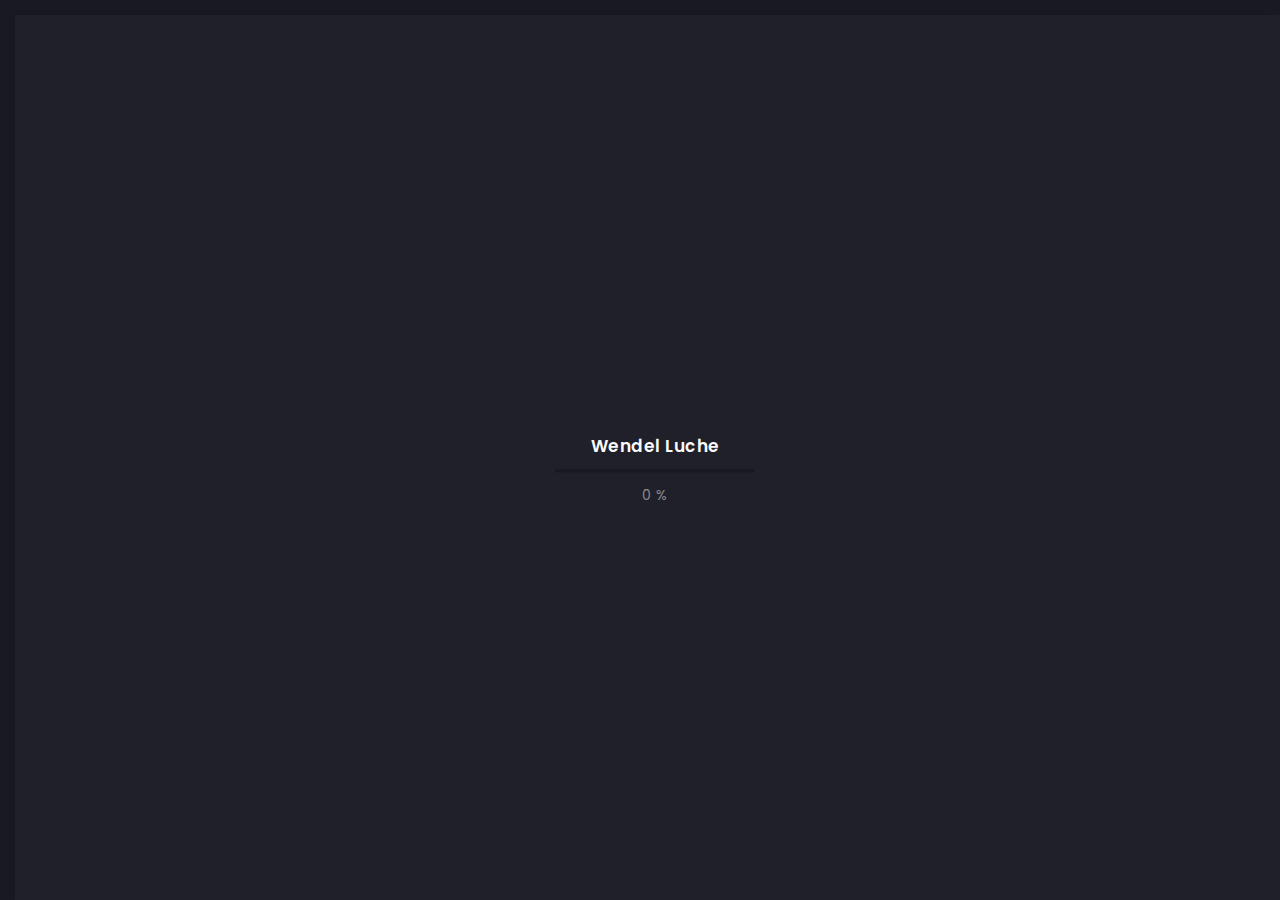
<file: blog-2-col.html>
<!DOCTYPE html>
<html lang="zxx">
  <head>
    <meta charset="utf-8" />
    <meta
      name="viewport"
      content="width=device-width, initial-scale=1, shrink-to-fit=no"
    />

    <meta name="theme-color" content="#2B2B35" />

    <link rel="shortcut icon" href="img/thumbnail.ico" type="image/x-icon" />

    <link rel="stylesheet" href="css/plugins/bootstrap.min.css" />

    <link rel="stylesheet" href="css/plugins/font-awesome.min.css" />

    <link rel="stylesheet" href="css/plugins/swiper.min.css" />

    <link rel="stylesheet" href="css/plugins/fancybox.min.css" />

    <link rel="stylesheet" href="css/style.css" />

    <title>Luche</title>
  </head>

  <body>
    <div class="art-app">
      <div class="art-mobile-top-bar"></div>

      <div class="art-app-wrapper">
        <div class="art-app-container">
          <div class="art-info-bar">
            <div class="art-info-bar-frame">
              <div class="art-info-bar-header">
                <a class="art-info-bar-btn" href="#.">
                  <i class="fas fa-ellipsis-v"></i>
                </a>
              </div>

              <div class="art-header">
                <div class="art-avatar">
                  <a
                    data-fancybox="avatar"
                    href="img/face-1.jpg"
                    class="art-avatar-curtain"
                  >
                    <img src="img/face-1.jpg" alt="avatar" />
                    <i class="fas fa-expand"></i>
                  </a>

                  <div class="art-lamp-light">
                    <div class="art-available-lamp"></div>
                  </div>
                </div>

                <h5 class="art-name mb-10">
                  <a href="/home.html">Wendel Luche</a>
                </h5>

                <div class="art-sm-text">
                  Front-end Developer <br />Ui/UX Designer,
                </div>
              </div>

              <div id="scrollbar2" class="art-scroll-frame">
                <div class="art-table p-15-15">
                  <ul>
                    <li>
                      <h6>Residence:</h6>
                      <span>Tabango</span>
                    </li>

                    <li>
                      <h6>Municipality:</h6>
                      <span>Tabango</span>
                    </li>

                    <li>
                      <h6>Age:</h6>
                      <span>26</span>
                    </li>
                  </ul>
                </div>

                <div class="art-ls-divider"></div>

                <div class="art-lang-skills p-30-15">
                  <div class="art-lang-skills-item">
                    <div id="circleprog1" class="art-cirkle-progress"></div>

                    <h6>Bisaya</h6>
                  </div>

                  <div class="art-lang-skills-item">
                    <div id="circleprog2" class="art-cirkle-progress"></div>

                    <h6>Tagalog</h6>
                  </div>

                  <div class="art-lang-skills-item">
                    <div id="circleprog3" class="art-cirkle-progress"></div>

                    <h6>English</h6>
                  </div>
                </div>

                <div class="art-ls-divider"></div>

                <div class="art-hard-skills p-30-15">
                  <div class="art-hard-skills-item">
                    <div class="art-skill-heading">
                      <h6>Html</h6>
                    </div>

                    <div class="art-line-progress">
                      <div id="lineprog1"></div>
                    </div>
                  </div>

                  <div class="art-hard-skills-item">
                    <div class="art-skill-heading">
                      <h6>CSS</h6>
                    </div>

                    <div class="art-line-progress">
                      <div id="lineprog2"></div>
                    </div>
                  </div>

                  <div class="art-hard-skills-item">
                    <div class="art-skill-heading">
                      <h6>Js</h6>
                    </div>

                    <div class="art-line-progress">
                      <div id="lineprog3"></div>
                    </div>
                  </div>

                  <div class="art-hard-skills-item">
                    <div class="art-skill-heading">
                      <h6>PHP</h6>
                    </div>

                    <div class="art-line-progress">
                      <div id="lineprog4"></div>
                    </div>
                  </div>

                  <div class="art-hard-skills-item">
                    <div class="art-skill-heading">
                      <h6>Wordpress</h6>
                    </div>

                    <div class="art-line-progress">
                      <div id="lineprog5"></div>
                    </div>
                  </div>
                </div>

                <div class="art-ls-divider"></div>

                <ul class="art-knowledge-list p-15-0">
                  <li>Bootstrap, Materialize</li>

                  <li>Stylus, Sass, Less</li>

                  <li>Gulp, Webpack, Grunt</li>

                  <li>GIT knowledge</li>
                </ul>

                <div class="art-ls-divider"></div>

                <div class="art-links-frame p-15-15">
                  <a href="files/cv.txt" class="art-link" download
                    >Download cv <i class="fas fa-download"></i
                  ></a>
                </div>
              </div>

              <div class="art-ls-social">
                <a href="#." target="_blank"><i class="far fa-circle"></i></a>

                <a href="#." target="_blank"><i class="far fa-circle"></i></a>

                <a href="#." target="_blank"><i class="far fa-circle"></i></a>

                <a href="#." target="_blank"><i class="far fa-circle"></i></a>

                <a href="#." target="_blank"><i class="far fa-circle"></i></a>
              </div>
            </div>
          </div>

          <div class="art-content">
            <div class="art-curtain"></div>

            <div class="art-top-bg" style="background-image: url(img/bg.jpg)">
              <div class="art-top-bg-overlay"></div>
            </div>

            <div class="transition-fade" id="swup">
              <div id="scrollbar" class="art-scroll-frame">
                <div class="container-fluid">
                  <div class="row p-30-0">
                    <div class="col-lg-12">
                      <div class="art-section-title">
                        <div class="art-title-frame">
                          <h4>Newsletter</h4>
                        </div>
                      </div>
                    </div>

                    <div class="col-lg-6">
                      <div class="art-a art-blog-card">
                        <a href="/blog-post.html" class="art-port-cover">
                          <img src="img/blog/1.jpg" alt="blog post" />
                        </a>

                        <div class="art-post-description">
                          <a href="/blog-post.html">
                            <h5 class="mb-15">Blog post title</h5>
                          </a>

                          <div class="mb-15">
                            Lorem ipsum dolor sit amet, consectetur adipisicing
                            elit. Amet!
                          </div>

                          <a
                            href="/blog-post.html"
                            class="art-link art-color-link art-w-chevron"
                            >Read more</a
                          >
                        </div>
                      </div>
                    </div>

                    <div class="col-lg-6">
                      <div class="art-a art-blog-card">
                        <a href="/blog-post.html" class="art-port-cover">
                          <img src="img/blog/2.jpg" alt="blog post" />
                        </a>

                        <div class="art-post-description">
                          <a href="/blog-post.html">
                            <h5 class="mb-15">Blog post title</h5>
                          </a>

                          <div class="mb-15">
                            Lorem ipsum dolor sit amet, consectetur adipisicing
                            elit. Amet!
                          </div>

                          <a
                            href="/blog-post.html"
                            class="art-link art-color-link art-w-chevron"
                            >Read more</a
                          >
                        </div>
                      </div>
                    </div>

                    <div class="col-lg-6">
                      <div class="art-a art-blog-card">
                        <a href="/blog-post.html" class="art-port-cover">
                          <img src="img/blog/3.jpg" alt="blog post" />
                        </a>

                        <div class="art-post-description">
                          <a href="/blog-post.html">
                            <h5 class="mb-15">Blog post title</h5>
                          </a>

                          <div class="mb-15">
                            Lorem ipsum dolor sit amet, consectetur adipisicing
                            elit. Amet!
                          </div>

                          <a
                            href="/blog-post.html"
                            class="art-link art-color-link art-w-chevron"
                            >Read more</a
                          >
                        </div>
                      </div>
                    </div>

                    <div class="col-lg-6">
                      <div class="art-a art-blog-card">
                        <a href="/blog-post.html" class="art-port-cover">
                          <img src="img/blog/4.jpg" alt="blog post" />
                        </a>

                        <div class="art-post-description">
                          <a href="/blog-post.html">
                            <h5 class="mb-15">Blog post title</h5>
                          </a>

                          <div class="mb-15">
                            Lorem ipsum dolor sit amet, consectetur adipisicing
                            elit. Amet!
                          </div>

                          <a
                            href="/blog-post.html"
                            class="art-link art-color-link art-w-chevron"
                            >Read more</a
                          >
                        </div>
                      </div>
                    </div>

                    <div class="col-lg-6">
                      <div class="art-a art-blog-card">
                        <a href="/blog-post.html" class="art-port-cover">
                          <img src="img/blog/5.jpg" alt="blog post" />
                        </a>

                        <div class="art-post-description">
                          <a href="/blog-post.html">
                            <h5 class="mb-15">Blog post title</h5>
                          </a>

                          <div class="mb-15">
                            Lorem ipsum dolor sit amet, consectetur adipisicing
                            elit. Amet!
                          </div>

                          <a
                            href="/blog-post.html"
                            class="art-link art-color-link art-w-chevron"
                            >Read more</a
                          >
                        </div>
                      </div>
                    </div>

                    <div class="col-lg-6">
                      <div class="art-a art-blog-card">
                        <a href="/blog-post.html" class="art-port-cover">
                          <img src="img/blog/6.jpg" alt="blog post" />
                        </a>

                        <div class="art-post-description">
                          <a href="/blog-post.html">
                            <h5 class="mb-15">Blog post title</h5>
                          </a>

                          <div class="mb-15">
                            Lorem ipsum dolor sit amet, consectetur adipisicing
                            elit. Amet!
                          </div>

                          <a
                            href="/blog-post.html"
                            class="art-link art-color-link art-w-chevron"
                            >Read more</a
                          >
                        </div>
                      </div>
                    </div>

                    <div class="col-lg-6">
                      <div class="art-a art-blog-card">
                        <a href="/blog-post.html" class="art-port-cover">
                          <img src="img/blog/7.jpg" alt="blog post" />
                        </a>

                        <div class="art-post-description">
                          <a href="/blog-post.html">
                            <h5 class="mb-15">Blog post title</h5>
                          </a>

                          <div class="mb-15">
                            Lorem ipsum dolor sit amet, consectetur adipisicing
                            elit. Amet!
                          </div>

                          <a
                            href="/blog-post.html"
                            class="art-link art-color-link art-w-chevron"
                            >Read more</a
                          >
                        </div>
                      </div>
                    </div>

                    <div class="col-lg-6">
                      <div class="art-a art-blog-card">
                        <a href="/blog-post.html" class="art-port-cover">
                          <img src="img/blog/8.jpg" alt="blog post" />
                        </a>

                        <div class="art-post-description">
                          <a href="/blog-post.html">
                            <h5 class="mb-15">Blog post title</h5>
                          </a>

                          <div class="mb-15">
                            Lorem ipsum dolor sit amet, consectetur adipisicing
                            elit. Amet!
                          </div>

                          <a
                            href="/blog-post.html"
                            class="art-link art-color-link art-w-chevron"
                            >Read more</a
                          >
                        </div>
                      </div>
                    </div>
                  </div>
                </div>

                <div class="container-fluid">
                  <div class="row">
                    <div class="col-lg-12">
                      <div class="art-a art-pagination">
                        <a
                          href="/blog-3-col.html"
                          class="art-link art-color-link art-w-chevron art-left-link"
                          ><span>Previous page</span></a
                        >
                        <div class="art-pagination-center art-m-hidden">
                          <a href="/blog-3-col.html"></a>
                          <a href="/blog-3-col.html">1</a>
                          <a class="art-active-pag" href="/blog-2-col.html"
                            >2</a
                          >
                          <a href="/blog-3-col.html">3</a>
                          <a href="/blog-3-col.html">...</a>
                        </div>

                        <a
                          href="/blog-3-col.html"
                          class="art-link art-color-link art-w-chevron"
                          ><span>Next page</span></a
                        >
                      </div>
                    </div>
                  </div>
                </div>

                <div class="container-fluid">
                  <div class="row">
                    <div class="col-6 col-lg-3">
                      <img
                        class="art-brand"
                        src="img/brands/1.png"
                        alt="brand"
                      />
                    </div>

                    <div class="col-6 col-lg-3">
                      <img
                        class="art-brand"
                        src="img/brands/2.png"
                        alt="brand"
                      />
                    </div>

                    <div class="col-6 col-lg-3">
                      <img
                        class="art-brand"
                        src="img/brands/3.png"
                        alt="brand"
                      />
                    </div>

                    <div class="col-6 col-lg-3">
                      <img
                        class="art-brand"
                        src="img/brands/1.png"
                        alt="brand"
                      />
                    </div>
                  </div>
                </div>

                <div class="container-fluid">
                  <footer>
                    <div>© 2020 Wendel Luche</div>

                    <div>
                      :&#160;
                      <a
                        href="https://themeforest.net/user/millerdigitaldesign"
                        target="_blank"
                        >Wendel Luche</a
                      >
                    </div>
                  </footer>
                </div>
              </div>
            </div>
          </div>

          <div class="art-menu-bar">
            <div class="art-menu-bar-frame">
              <div class="art-menu-bar-header">
                <a class="art-menu-bar-btn" href="#.">
                  <span></span>
                </a>
              </div>

              <div class="art-current-page"></div>

              <div class="art-scroll-frame">
                <nav id="swupMenu">
                  <ul class="main-menu">
                    <li class="menu-item"><a href="/home.html">Home</a></li>

                    <li class="menu-item menu-item-has-children">
                      <a href="#.">Portfolio</a>

                      <ul class="sub-menu">
                        <li class="menu-item">
                          <a href="/portfolio-2-col.html">2 column</a>
                        </li>

                        <li class="menu-item">
                          <a href="/portfolio-3-col.html">3 column</a>
                        </li>

                        <li class="menu-item">
                          <a href="/portfolio-2-col-masonry.html"
                            >2 column masonry</a
                          >
                        </li>

                        <li class="menu-item">
                          <a href="/portfolio-3-col-masonry.html"
                            >3 column masonry</a
                          >
                        </li>

                        <li class="menu-item">
                          <a href="/portfolio-single.html">Single project</a>
                        </li>

                        <li class="menu-item">
                          <a href="/portfolio-single-2.html"
                            >Single project 2</a
                          >
                        </li>
                      </ul>
                    </li>

                    <li class="menu-item">
                      <a href="/history.html">History</a>
                    </li>

                    <li class="menu-item">
                      <a href="/contact.html">Contact</a>
                    </li>

                    <li
                      class="menu-item menu-item-has-children current-menu-item"
                    >
                      <a href="#.">Blog</a>

                      <ul class="sub-menu">
                        <li class="menu-item">
                          <a href="/blog-2-col.html">2 column</a>
                        </li>

                        <li class="menu-item">
                          <a href="/blog-3-col.html">3 column</a>
                        </li>

                        <li class="menu-item">
                          <a href="/blog-post.html">Publication</a>
                        </li>
                      </ul>
                    </li>

                    <li class="menu-item">
                      <a href="onepage.html" target="_blank">Onepage</a>
                    </li>
                  </ul>
                </nav>

                <ul class="art-language-change">
                  <li><a href="#.">FR</a></li>

                  <li class="art-active-lang"><a href="#.">EN</a></li>
                </ul>
              </div>
            </div>
          </div>
        </div>
      </div>

      <div class="art-preloader">
        <div class="art-preloader-content">
          <h4>Wendel Luche</h4>

          <div id="preloader" class="art-preloader-load"></div>
        </div>
      </div>
    </div>

    <script src="js/plugins/jquery.min.js"></script>

    <script src="js/plugins/anime.min.js"></script>

    <script src="js/plugins/swiper.min.js"></script>

    <script src="js/plugins/progressbar.min.js"></script>

    <script src="js/plugins/smooth-scrollbar.min.js"></script>

    <script src="js/plugins/overscroll.min.js"></script>

    <script src="js/plugins/typing.min.js"></script>

    <script src="js/plugins/isotope.min.js"></script>

    <script src="js/plugins/fancybox.min.js"></script>

    <script src="js/plugins/swup.min.js"></script>

    <script src="js/main.js"></script>
  </body>
</html>
</file>
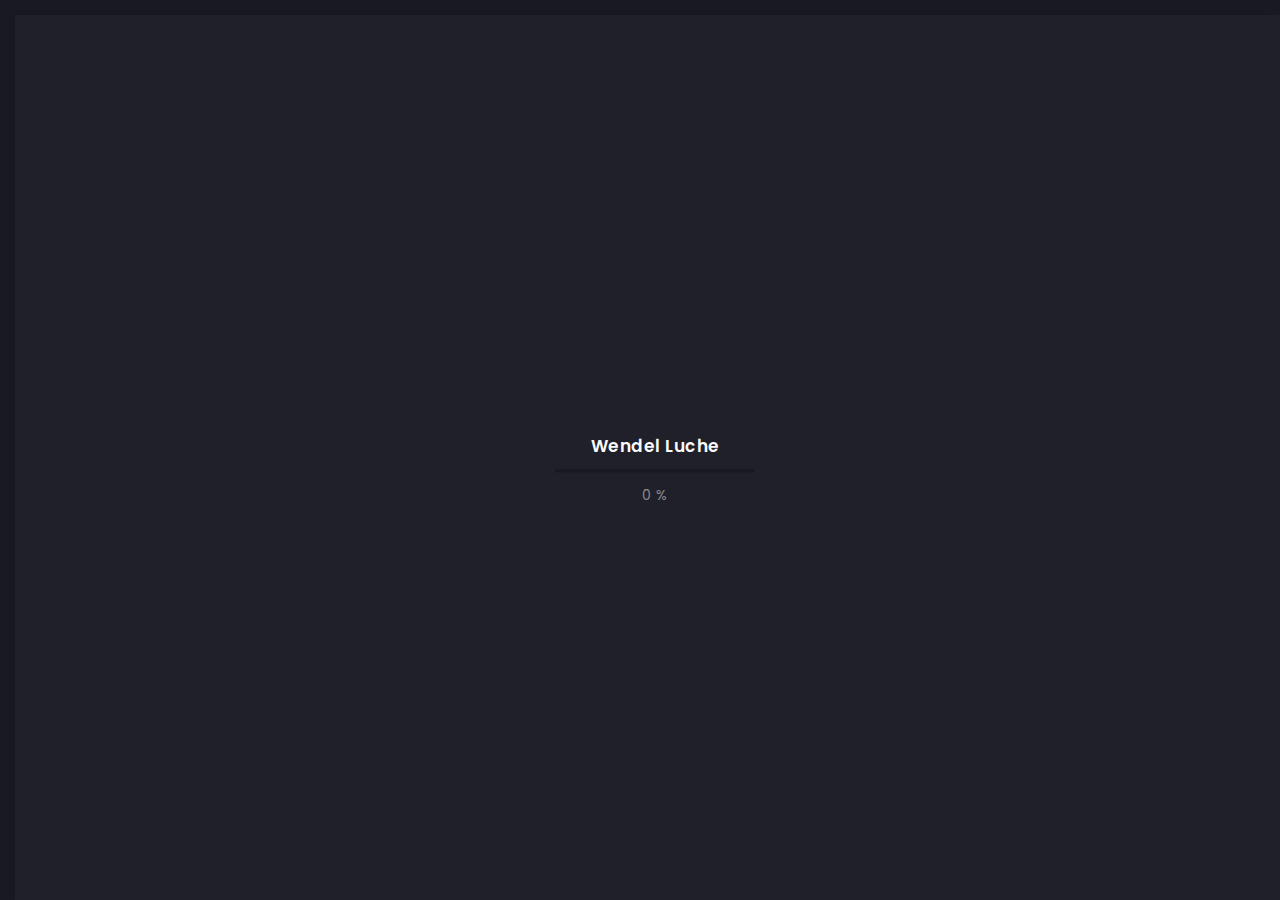
<file: blog-3-col.html>
<!doctype html>
<html lang="zxx">

<head>
  <!-- Required meta tags -->
  <meta charset="utf-8">
  <meta name="viewport" content="width=device-width, initial-scale=1, shrink-to-fit=no">
  <!-- color of address bar in mobile browser -->
  <meta name="theme-color" content="#2B2B35">
  <!-- favicon  -->
  <link rel="shortcut icon" href="img/thumbnail.ico" type="image/x-icon">
  <!-- bootstrap css -->
  <link rel="stylesheet" href="css/plugins/bootstrap.min.css">
  <!-- font awesome css -->
  <link rel="stylesheet" href="css/plugins/font-awesome.min.css">
  <!-- swiper css -->
  <link rel="stylesheet" href="css/plugins/swiper.min.css">
  <!-- fancybox css -->
  <link rel="stylesheet" href="css/plugins/fancybox.min.css">
  <!-- main css -->
  <link rel="stylesheet" href="css/style.css">

  <title>Luche</title>
</head>

<body>

  <!-- app -->
  <div class="art-app">

    <!-- mobile top bar -->
    <div class="art-mobile-top-bar"></div>

    <!-- app wrapper -->
    <div class="art-app-wrapper">

      <!-- app container end -->
      <div class="art-app-container">

        <!-- info bar -->
        <div class="art-info-bar">

          <!-- menu bar frame -->
          <div class="art-info-bar-frame">

            <!-- info bar header -->
            <div class="art-info-bar-header">
              <!-- info bar button -->
              <a class="art-info-bar-btn" href="#.">
                <!-- icon -->
                <i class="fas fa-ellipsis-v"></i>
              </a>
              <!-- info bar button end -->
            </div>
            <!-- info bar header end -->

            <!-- info bar header -->
            <div class="art-header">
              <!-- avatar -->
              <div class="art-avatar">
                <a data-fancybox="avatar" href="img/face-1.jpg" class="art-avatar-curtain">
                  <img src="img/face-1.jpg" alt="avatar">
                  <i class="fas fa-expand"></i>
                </a>
                <!-- available -->
                <div class="art-lamp-light">
                  <!-- add class 'art-not-available' if not available-->
                  <div class="art-available-lamp"></div>
                </div>
              </div>
              <!-- avatar end -->
              <!-- name -->
              <h5 class="art-name mb-10"><a href="/home.html">Wendel Luche</a></h5>
              <!-- post -->
              <div class="art-sm-text">Front-end Deweloper <br>Ui/UX Designer, </div>
            </div>
            <!-- info bar header end -->

            <!-- scroll frame -->
            <div id="scrollbar2" class="art-scroll-frame">

              <!-- info bar about -->
              <div class="art-table p-15-15">
                <!-- about text -->
                <ul>
                  <!-- country -->
                  <li>
                    <h6>Residence:</h6><span>Tabango</span>
                  </li>
                  <!-- city -->
                  <li>
                    <h6>City:</h6><span>Tabango</span>
                  </li>
                  <!-- age -->
                  <li>
                    <h6>Age:</h6><span>26</span>
                  </li>
                </ul>
              </div>
              <!-- info bar about end -->

              <!-- divider -->
              <div class="art-ls-divider"></div>

              <!-- language skills -->
              <div class="art-lang-skills p-30-15">

                <!-- skill -->
                <div class="art-lang-skills-item">
                  <div id="circleprog1" class="art-cirkle-progress"></div>
                  <!-- title -->
                  <h6>Bisaya</h6>
                </div>
                <!-- skill end -->

                <!-- skill -->
                <div class="art-lang-skills-item">
                  <div id="circleprog2" class="art-cirkle-progress"></div>
                  <!-- title -->
                  <h6>Tagalog</h6>
                </div>
                <!-- skill end -->

                <!-- skill -->
                <div class="art-lang-skills-item">
                  <div id="circleprog3" class="art-cirkle-progress"></div>
                  <!-- title -->
                  <h6>English</h6>
                </div>
                <!-- skill end -->

              </div>
              <!-- language skills end -->

              <!-- divider -->
              <div class="art-ls-divider"></div>

              <!-- hard skills -->
              <div class="art-hard-skills p-30-15">

                <!-- skill -->
                <div class="art-hard-skills-item">
                  <div class="art-skill-heading">
                    <!-- title -->
                    <h6>html</h6>
                  </div>
                  <!-- progressbar frame -->
                  <div class="art-line-progress">
                    <!-- progressbar -->
                    <div id="lineprog1"></div>
                  </div>
                  <!-- progressbar frame end -->
                </div>
                <!-- skill end -->

                <!-- skill -->
                <div class="art-hard-skills-item">
                  <div class="art-skill-heading">
                    <!-- title -->
                    <h6>CSS</h6>
                  </div>
                  <!-- progressbar frame -->
                  <div class="art-line-progress">
                    <!-- progressbar -->
                    <div id="lineprog2"></div>
                  </div>
                  <!-- progressbar frame end -->
                </div>
                <!-- skill end -->

                <!-- skill -->
                <div class="art-hard-skills-item">
                  <div class="art-skill-heading">
                    <!-- title -->
                    <h6>Js</h6>
                  </div>
                  <!-- progressbar frame -->
                  <div class="art-line-progress">
                    <!-- progressbar -->
                    <div id="lineprog3"></div>
                  </div>
                  <!-- progressbar frame end -->
                </div>
                <!-- skill end -->

                <!-- skill -->
                <div class="art-hard-skills-item">
                  <div class="art-skill-heading">
                    <!-- title -->
                    <h6>PHP</h6>
                  </div>
                  <!-- progressbar frame -->
                  <div class="art-line-progress">
                    <!-- progressbar -->
                    <div id="lineprog4"></div>
                  </div>
                  <!-- progressbar frame end -->
                </div>
                <!-- skill end -->

                <!-- skill -->
                <div class="art-hard-skills-item">
                  <div class="art-skill-heading">
                    <!-- title -->
                    <h6>Wordpress</h6>
                  </div>
                  <!-- progressbar frame -->
                  <div class="art-line-progress">
                    <!-- progressbar -->
                    <div id="lineprog5"></div>
                  </div>
                  <!-- progressbar frame end -->
                </div>
                <!-- skill end -->

              </div>
              <!-- language skills end -->

              <!-- divider -->
              <div class="art-ls-divider"></div>

              <!-- knowledge list -->
              <ul class="art-knowledge-list p-15-0">
                <!-- list item -->
                <li>Bootstrap, Materialize</li>
                <!-- list item -->
                <li>Stylus, Sass, Less</li>
                <!-- list item -->
                <li>Gulp, Webpack, Grunt</li>
                <!-- list item -->
                <li>GIT knowledge</li>
              </ul>
              <!-- knowledge list end -->

              <!-- divider -->
              <div class="art-ls-divider"></div>

              <!-- links frame -->
              <div class="art-links-frame p-15-15">

                <!-- download cv button -->
                <a href="files/cv.txt" class="art-link" download>Download cv <i class="fas fa-download"></i></a>

              </div>
              <!-- links frame end -->

            </div>
            <!-- scroll frame end -->

            <!-- sidebar social -->
            <div class="art-ls-social">
              <!-- social link -->
              <a href="#." target="_blank"><i class="far fa-circle"></i></a>
              <!-- social link -->
              <a href="#." target="_blank"><i class="far fa-circle"></i></a>
              <!-- social link -->
              <a href="#." target="_blank"><i class="far fa-circle"></i></a>
              <!-- social link -->
              <a href="#." target="_blank"><i class="far fa-circle"></i></a>
              <!-- social link -->
              <a href="#." target="_blank"><i class="far fa-circle"></i></a>
            </div>
            <!-- sidebar social end -->

          </div>
          <!-- menu bar frame end -->

        </div>
        <!-- info bar end -->

        <!-- content -->
        <div class="art-content">

          <!-- curtain -->
          <div class="art-curtain"></div>

          <!-- top background -->
          <div class="art-top-bg" style="background-image: url(img/bg.jpg)">
            <!-- overlay -->
            <div class="art-top-bg-overlay"></div>
            <!-- overlay end -->
          </div>
          <!-- top background end -->


          <!-- swup container -->
          <div class="transition-fade" id="swup">

            <!-- scroll frame -->
            <div id="scrollbar" class="art-scroll-frame">

              <!-- container -->
              <div class="container-fluid">

                <!-- row -->
                <div class="row p-30-0">

                  <!-- col -->
                  <div class="col-lg-12">

                    <!-- section title -->
                    <div class="art-section-title">
                      <!-- title frame -->
                      <div class="art-title-frame">
                        <!-- title -->
                        <h4>Newsletter</h4>
                      </div>
                      <!-- title frame end -->
                    </div>
                    <!-- section title end -->

                  </div>
                  <!-- col end -->
                  <!-- col -->
                  <div class="col-lg-4">

                    <!-- blog post card -->
                    <div class="art-a art-blog-card">
                      <!-- post cover -->
                      <a href="/blog-post.html" class="art-port-cover">
                        <!-- img -->
                        <img src="img/blog/1.jpg" alt="blog post">
                      </a>
                      <!-- post cover end -->
                      <!-- post description -->
                      <div class="art-post-description">
                        <!-- title -->
                        <a href="/blog-post.html">
                          <h5 class="mb-15">Blog post title</h5>
                        </a>
                        <!-- text -->
                        <div class="mb-15">Lorem ipsum dolor sit amet, consectetur adipisicing elit. Amet!</div>
                        <!-- link -->
                        <a href="/blog-post.html" class="art-link art-color-link art-w-chevron">Read more</a>
                      </div>
                      <!-- post description end -->
                    </div>
                    <!-- blog post card end -->

                  </div>
                  <!-- col end -->
                  <!-- col -->
                  <div class="col-lg-4">

                    <!-- blog post card -->
                    <div class="art-a art-blog-card">
                      <!-- post cover -->
                      <a href="/blog-post.html" class="art-port-cover">
                        <!-- img -->
                        <img src="img/blog/2.jpg" alt="blog post">
                      </a>
                      <!-- post cover end -->
                      <!-- post description -->
                      <div class="art-post-description">
                        <!-- title -->
                        <a href="/blog-post.html">
                          <h5 class="mb-15">Blog post title</h5>
                        </a>
                        <!-- text -->
                        <div class="mb-15">Lorem ipsum dolor sit amet, consectetur adipisicing elit. Amet!</div>
                        <!-- link -->
                        <a href="/blog-post.html" class="art-link art-color-link art-w-chevron">Read more</a>
                      </div>
                      <!-- post description end -->
                    </div>
                    <!-- blog post card end -->

                  </div>
                  <!-- col end -->
                  <!-- col -->
                  <div class="col-lg-4">

                    <!-- blog post card -->
                    <div class="art-a art-blog-card">
                      <!-- post cover -->
                      <a href="/blog-post.html" class="art-port-cover">
                        <!-- img -->
                        <img src="img/blog/3.jpg" alt="blog post">
                      </a>
                      <!-- post cover end -->
                      <!-- post description -->
                      <div class="art-post-description">
                        <!-- title -->
                        <a href="/blog-post.html">
                          <h5 class="mb-15">Blog post title</h5>
                        </a>
                        <!-- text -->
                        <div class="mb-15">Lorem ipsum dolor sit amet, consectetur adipisicing elit. Amet!</div>
                        <!-- link -->
                        <a href="/blog-post.html" class="art-link art-color-link art-w-chevron">Read more</a>
                      </div>
                      <!-- post description end -->
                    </div>
                    <!-- blog post card end -->

                  </div>
                  <!-- col end -->

                  <!-- col -->
                  <div class="col-lg-4">

                    <!-- blog post card -->
                    <div class="art-a art-blog-card">
                      <!-- post cover -->
                      <a href="/blog-post.html" class="art-port-cover">
                        <!-- img -->
                        <img src="img/blog/4.jpg" alt="blog post">
                      </a>
                      <!-- post cover end -->
                      <!-- post description -->
                      <div class="art-post-description">
                        <!-- title -->
                        <a href="/blog-post.html">
                          <h5 class="mb-15">Blog post title</h5>
                        </a>
                        <!-- text -->
                        <div class="mb-15">Lorem ipsum dolor sit amet, consectetur adipisicing elit. Amet!</div>
                        <!-- link -->
                        <a href="/blog-post.html" class="art-link art-color-link art-w-chevron">Read more</a>
                      </div>
                      <!-- post description end -->
                    </div>
                    <!-- blog post card end -->

                  </div>
                  <!-- col end -->
                  <!-- col -->
                  <div class="col-lg-4">

                    <!-- blog post card -->
                    <div class="art-a art-blog-card">
                      <!-- post cover -->
                      <a href="/blog-post.html" class="art-port-cover">
                        <!-- img -->
                        <img src="img/blog/5.jpg" alt="blog post">
                      </a>
                      <!-- post cover end -->
                      <!-- post description -->
                      <div class="art-post-description">
                        <!-- title -->
                        <a href="/blog-post.html">
                          <h5 class="mb-15">Blog post title</h5>
                        </a>
                        <!-- text -->
                        <div class="mb-15">Lorem ipsum dolor sit amet, consectetur adipisicing elit. Amet!</div>
                        <!-- link -->
                        <a href="/blog-post.html" class="art-link art-color-link art-w-chevron">Read more</a>
                      </div>
                      <!-- post description end -->
                    </div>
                    <!-- blog post card end -->

                  </div>
                  <!-- col end -->
                  <!-- col -->
                  <div class="col-lg-4">

                    <!-- blog post card -->
                    <div class="art-a art-blog-card">
                      <!-- post cover -->
                      <a href="/blog-post.html" class="art-port-cover">
                        <!-- img -->
                        <img src="img/blog/6.jpg" alt="blog post">
                      </a>
                      <!-- post cover end -->
                      <!-- post description -->
                      <div class="art-post-description">
                        <!-- title -->
                        <a href="/blog-post.html">
                          <h5 class="mb-15">Blog post title</h5>
                        </a>
                        <!-- text -->
                        <div class="mb-15">Lorem ipsum dolor sit amet, consectetur adipisicing elit. Amet!</div>
                        <!-- link -->
                        <a href="/blog-post.html" class="art-link art-color-link art-w-chevron">Read more</a>
                      </div>
                      <!-- post description end -->
                    </div>
                    <!-- blog post card end -->

                  </div>
                  <!-- col end -->

                  <!-- col -->
                  <div class="col-lg-4">

                    <!-- blog post card -->
                    <div class="art-a art-blog-card">
                      <!-- post cover -->
                      <a href="/blog-post.html" class="art-port-cover">
                        <!-- img -->
                        <img src="img/blog/7.jpg" alt="blog post">
                      </a>
                      <!-- post cover end -->
                      <!-- post description -->
                      <div class="art-post-description">
                        <!-- title -->
                        <a href="/blog-post.html">
                          <h5 class="mb-15">Blog post title</h5>
                        </a>
                        <!-- text -->
                        <div class="mb-15">Lorem ipsum dolor sit amet, consectetur adipisicing elit. Amet!</div>
                        <!-- link -->
                        <a href="/blog-post.html" class="art-link art-color-link art-w-chevron">Read more</a>
                      </div>
                      <!-- post description end -->
                    </div>
                    <!-- blog post card end -->

                  </div>
                  <!-- col end -->
                  <!-- col -->
                  <div class="col-lg-4">

                    <!-- blog post card -->
                    <div class="art-a art-blog-card">
                      <!-- post cover -->
                      <a href="/blog-post.html" class="art-port-cover">
                        <!-- img -->
                        <img src="img/blog/8.jpg" alt="blog post">
                      </a>
                      <!-- post cover end -->
                      <!-- post description -->
                      <div class="art-post-description">
                        <!-- title -->
                        <a href="/blog-post.html">
                          <h5 class="mb-15">Blog post title</h5>
                        </a>
                        <!-- text -->
                        <div class="mb-15">Lorem ipsum dolor sit amet, consectetur adipisicing elit. Amet!</div>
                        <!-- link -->
                        <a href="/blog-post.html" class="art-link art-color-link art-w-chevron">Read more</a>
                      </div>
                      <!-- post description end -->
                    </div>
                    <!-- blog post card end -->

                  </div>
                  <!-- col end -->
                  <!-- col -->
                  <div class="col-lg-4">

                    <!-- blog post card -->
                    <div class="art-a art-blog-card">
                      <!-- post cover -->
                      <a href="/blog-post.html" class="art-port-cover">
                        <!-- img -->
                        <img src="img/blog/9.jpg" alt="blog post">
                      </a>
                      <!-- post cover end -->
                      <!-- post description -->
                      <div class="art-post-description">
                        <!-- title -->
                        <a href="/blog-post.html">
                          <h5 class="mb-15">Blog post title</h5>
                        </a>
                        <!-- text -->
                        <div class="mb-15">Lorem ipsum dolor sit amet, consectetur adipisicing elit. Amet!</div>
                        <!-- link -->
                        <a href="/blog-post.html" class="art-link art-color-link art-w-chevron">Read more</a>
                      </div>
                      <!-- post description end -->
                    </div>
                    <!-- blog post card end -->

                  </div>
                  <!-- col end -->

                </div>
                <!-- row end -->

              </div>
              <!-- container end -->

              <!-- container -->
              <div class="container-fluid">

                <!-- row -->
                <div class="row">

                  <!-- col -->
                  <div class="col-lg-12">

                    <!-- pagination -->
                    <div class="art-a art-pagination">
                      <!-- button -->
                      <a href="/blog-2-col.html" class="art-link art-color-link art-w-chevron art-left-link"><span>Previous page</span></a>
                      <div class="art-pagination-center art-m-hidden">
                        <a href="/blog-2-col.html"></a>
                        <a href="/blog-2-col.html">1</a>
                        <a class="art-active-pag" href="/blog-2-col.html">2</a>
                        <a href="/blog-2-col.html">3</a>
                        <a href="/blog-2-col.html">...</a>
                      </div>
                      <!-- button -->
                      <a href="/blog-2-col.html" class="art-link art-color-link art-w-chevron"><span>Next page</span></a>
                    </div>
                    <!-- pagination end -->

                  </div>
                  <!-- col end -->

                </div>
                <!-- row end -->

              </div>
              <!-- container end -->

              <!-- container -->
              <div class="container-fluid">

                <!-- row -->
                <div class="row">

                  <!-- col -->
                  <div class="col-6 col-lg-3">
                    <!-- brand -->
                    <img class="art-brand" src="img/brands/1.png" alt="brand">
                  </div>
                  <!-- col end -->

                  <!-- col -->
                  <div class="col-6 col-lg-3">
                    <!-- brand -->
                    <img class="art-brand" src="img/brands/2.png" alt="brand">
                  </div>
                  <!-- col end -->

                  <!-- col -->
                  <div class="col-6 col-lg-3">
                    <!-- brand -->
                    <img class="art-brand" src="img/brands/3.png" alt="brand">
                  </div>
                  <!-- col end -->

                  <!-- col -->
                  <div class="col-6 col-lg-3">
                    <!-- brand -->
                    <img class="art-brand" src="img/brands/1.png" alt="brand">
                  </div>
                  <!-- col end -->

                </div>
                <!-- row end -->

              </div>
              <!-- container end -->

              <!-- container -->
              <div class="container-fluid">

                <!-- footer -->
                <footer>
                  <!-- copyright -->
                  <div class="art-copy">© 2020 Wendel Luche</div>
                  <!-- author ( Please! Do not delete it. You are awesome! :) -->
                  <div>:&#160; <a href="https://themeforest.net/user/millerdigitaldesign" target="_blank">Wendel Luche</a></div>
                </footer>
                <!-- footer end -->

              </div>
              <!-- container end -->


            </div>
            <!-- scroll frame end -->

          </div>
          <!-- swup container end -->

        </div>
        <!-- content end -->

        <!-- menu bar -->
        <div class="art-menu-bar">

          <!-- menu bar frame -->
          <div class="art-menu-bar-frame">

            <!-- menu bar header -->
            <div class="art-menu-bar-header">
              <!-- menu bar button -->
              <a class="art-menu-bar-btn" href="#.">
                <!-- icon -->
                <span></span>
              </a>
              <!-- menu bar button end -->
            </div>
            <!-- menu bar header end -->

            <!-- current page title -->
            <div class="art-current-page"></div>
            <!-- current page title end -->

            <!-- scroll frame -->
            <div class="art-scroll-frame">

              <!-- menu -->
              <nav id="swupMenu">
                <!-- menu list -->
                <ul class="main-menu">
                  <!-- menu item -->
                  <li class="menu-item"><a href="/home.html">Home</a></li>
                  <!-- menu item -->
                  <li class="menu-item menu-item-has-children">
                    <a href="#.">Portfolio</a>
                    <!-- sub menu -->
                    <ul class="sub-menu">
                      <!-- lvl 2 nav link -->
                      <li class="menu-item"><a href="/portfolio-2-col.html">2 column</a></li>
                      <!-- lvl 2 nav link -->
                      <li class="menu-item"><a href="/portfolio-3-col.html">3 column</a></li>
                      <!-- lvl 2 nav link -->
                      <li class="menu-item"><a href="/portfolio-2-col-masonry.html">2 column masonry</a></li>
                      <!-- lvl 2 nav link -->
                      <li class="menu-item"><a href="/portfolio-3-col-masonry.html">3 column masonry</a></li>
                      <!-- lvl 2 nav link -->
                      <li class="menu-item"><a href="/portfolio-single.html">Single project</a></li>
                      <!-- lvl 2 nav link -->
                      <li class="menu-item"><a href="/portfolio-single-2.html">Single project 2</a></li>
                    </ul>
                    <!-- sub menu end -->
                  </li>
                  <!-- menu item -->
                  <li class="menu-item"><a href="/history.html">History</a></li>
                  <!-- menu item -->
                  <li class="menu-item"><a href="/contact.html">Contact</a></li>
                  <!-- menu item -->
                  <li class="menu-item menu-item-has-children current-menu-item">
                    <a href="#.">Blog</a>
                    <!-- sub menu -->
                    <ul class="sub-menu">
                      <!-- lvl 2 nav link -->
                      <li class="menu-item"><a href="/blog-2-col.html">2 column</a></li>
                      <!-- lvl 2 nav link -->
                      <li class="menu-item"><a href="/blog-3-col.html">3 column</a></li>
                      <!-- lvl 2 nav link -->
                      <li class="menu-item"><a href="/blog-post.html">Publication</a></li>
                    </ul>
                    <!-- sub menu end -->
                  </li>
                  <!-- menu item -->
                  <li class="menu-item"><a href="onepage.html" target="_blank">Onepage</a></li>
                </ul>
                <!-- menu list end -->
              </nav>
              <!-- menu end -->

              <!-- language change -->
              <ul class="art-language-change">
                <!-- language item -->
                <li><a href="#.">FR</a></li>
                <!-- language item -->
                <li class="art-active-lang"><a href="#.">EN</a></li>
              </ul>
              <!-- language change end -->

            </div>
            <!-- scroll frame end -->

          </div>
          <!-- menu bar frame -->

        </div>
        <!-- menu bar end -->

      </div>
      <!-- app container end -->

    </div>
    <!-- app wrapper end -->

    <!-- preloader -->
    <div class="art-preloader">
      <!-- preloader content -->
      <div class="art-preloader-content">
        <!-- title -->
        <h4>Wendel Luche</h4>
        <!-- progressbar -->
        <div id="preloader" class="art-preloader-load"></div>
      </div>
      <!-- preloader content end -->
    </div>
    <!-- preloader end -->

  </div>
  <!-- app end -->

  <!-- jquery js -->
  <script src="js/plugins/jquery.min.js"></script>
  <!-- anime js -->
  <script src="js/plugins/anime.min.js"></script>
  <!-- swiper js -->
  <script src="js/plugins/swiper.min.js"></script>
  <!-- progressbar js -->
  <script src="js/plugins/progressbar.min.js"></script>
  <!-- smooth scrollbar js -->
  <script src="js/plugins/smooth-scrollbar.min.js"></script>
  <!-- overscroll js -->
  <script src="js/plugins/overscroll.min.js"></script>
  <!-- typing js -->
  <script src="js/plugins/typing.min.js"></script>
  <!-- isotope js -->
  <script src="js/plugins/isotope.min.js"></script>
  <!-- fancybox js -->
  <script src="js/plugins/fancybox.min.js"></script>
  <!-- swup js -->
  <script src="js/plugins/swup.min.js"></script>

  <!-- main js -->
  <script src="js/main.js"></script>

</body>

</html>
</file>
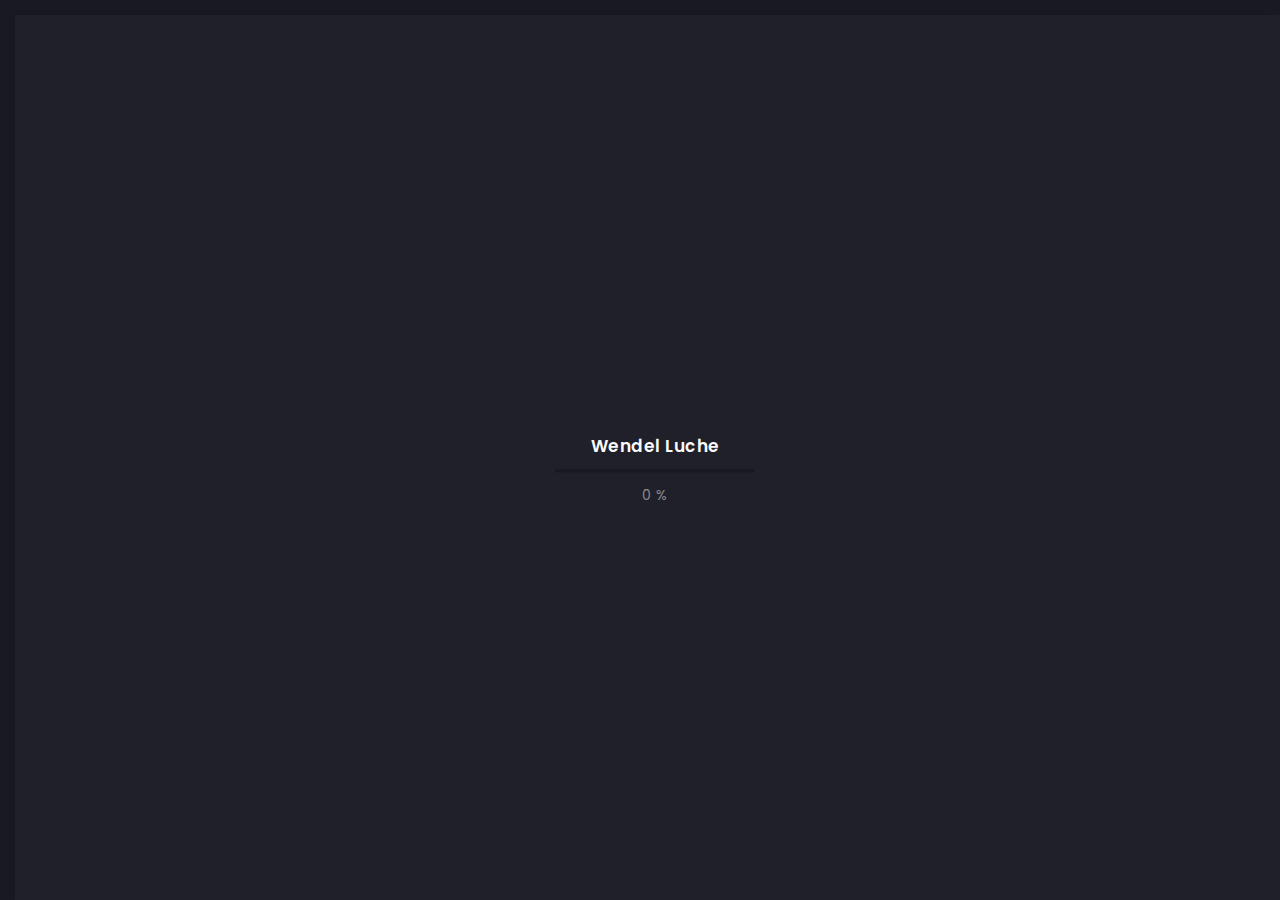
<file: blog-post.html>
<!doctype html>
<html lang="zxx">

<head>
  <!-- Required meta tags -->
  <meta charset="utf-8">
  <meta name="viewport" content="width=device-width, initial-scale=1, shrink-to-fit=no">
  <!-- color of address bar in mobile browser -->
  <meta name="theme-color" content="#2B2B35">
  <!-- favicon  -->
  <link rel="shortcut icon" href="img/thumbnail.ico" type="image/x-icon">
  <!-- bootstrap css -->
  <link rel="stylesheet" href="css/plugins/bootstrap.min.css">
  <!-- font awesome css -->
  <link rel="stylesheet" href="css/plugins/font-awesome.min.css">
  <!-- swiper css -->
  <link rel="stylesheet" href="css/plugins/swiper.min.css">
  <!-- fancybox css -->
  <link rel="stylesheet" href="css/plugins/fancybox.min.css">
  <!-- main css -->
  <link rel="stylesheet" href="css/style.css">

  <title>Luche</title>
</head>

<body>

  <!-- app -->
  <div class="art-app">

    <!-- mobile top bar -->
    <div class="art-mobile-top-bar"></div>

    <!-- app wrapper -->
    <div class="art-app-wrapper">

      <!-- app container end -->
      <div class="art-app-container">

        <!-- info bar -->
        <div class="art-info-bar">

          <!-- menu bar frame -->
          <div class="art-info-bar-frame">

            <!-- info bar header -->
            <div class="art-info-bar-header">
              <!-- info bar button -->
              <a class="art-info-bar-btn" href="#.">
                <!-- icon -->
                <i class="fas fa-ellipsis-v"></i>
              </a>
              <!-- info bar button end -->
            </div>
            <!-- info bar header end -->

            <!-- info bar header -->
            <div class="art-header">
              <!-- avatar -->
              <div class="art-avatar">
                <a data-fancybox="avatar" href="img/face-1.jpg" class="art-avatar-curtain">
                  <img src="img/face-1.jpg" alt="avatar">
                  <i class="fas fa-expand"></i>
                </a>
                <!-- available -->
                <div class="art-lamp-light">
                  <!-- add class 'art-not-available' if not available-->
                  <div class="art-available-lamp"></div>
                </div>
              </div>
              <!-- avatar end -->
              <!-- name -->
              <h5 class="art-name mb-10"><a href="/home.html">Wendel Luche</a></h5>
              <!-- post -->
              <div class="art-sm-text">Front-end Deweloper <br>Ui/UX Designer, </div>
            </div>
            <!-- info bar header end -->

            <!-- scroll frame -->
            <div id="scrollbar2" class="art-scroll-frame">

              <!-- info bar about -->
              <div class="art-table p-15-15">
                <!-- about text -->
                <ul>
                  <!-- country -->
                  <li>
                    <h6>Residence:</h6><span>Tabango</span>
                  </li>
                  <!-- city -->
                  <li>
                    <h6>City:</h6><span>Tabango</span>
                  </li>
                  <!-- age -->
                  <li>
                    <h6>Age:</h6><span>26</span>
                  </li>
                </ul>
              </div>
              <!-- info bar about end -->

              <!-- divider -->
              <div class="art-ls-divider"></div>

              <!-- language skills -->
              <div class="art-lang-skills p-30-15">

                <!-- skill -->
                <div class="art-lang-skills-item">
                  <div id="circleprog1" class="art-cirkle-progress"></div>
                  <!-- title -->
                  <h6>Bisaya</h6>
                </div>
                <!-- skill end -->

                <!-- skill -->
                <div class="art-lang-skills-item">
                  <div id="circleprog2" class="art-cirkle-progress"></div>
                  <!-- title -->
                  <h6>Tagalog</h6>
                </div>
                <!-- skill end -->

                <!-- skill -->
                <div class="art-lang-skills-item">
                  <div id="circleprog3" class="art-cirkle-progress"></div>
                  <!-- title -->
                  <h6>English</h6>
                </div>
                <!-- skill end -->

              </div>
              <!-- language skills end -->

              <!-- divider -->
              <div class="art-ls-divider"></div>

              <!-- hard skills -->
              <div class="art-hard-skills p-30-15">

                <!-- skill -->
                <div class="art-hard-skills-item">
                  <div class="art-skill-heading">
                    <!-- title -->
                    <h6>html</h6>
                  </div>
                  <!-- progressbar frame -->
                  <div class="art-line-progress">
                    <!-- progressbar -->
                    <div id="lineprog1"></div>
                  </div>
                  <!-- progressbar frame end -->
                </div>
                <!-- skill end -->

                <!-- skill -->
                <div class="art-hard-skills-item">
                  <div class="art-skill-heading">
                    <!-- title -->
                    <h6>CSS</h6>
                  </div>
                  <!-- progressbar frame -->
                  <div class="art-line-progress">
                    <!-- progressbar -->
                    <div id="lineprog2"></div>
                  </div>
                  <!-- progressbar frame end -->
                </div>
                <!-- skill end -->

                <!-- skill -->
                <div class="art-hard-skills-item">
                  <div class="art-skill-heading">
                    <!-- title -->
                    <h6>Js</h6>
                  </div>
                  <!-- progressbar frame -->
                  <div class="art-line-progress">
                    <!-- progressbar -->
                    <div id="lineprog3"></div>
                  </div>
                  <!-- progressbar frame end -->
                </div>
                <!-- skill end -->

                <!-- skill -->
                <div class="art-hard-skills-item">
                  <div class="art-skill-heading">
                    <!-- title -->
                    <h6>PHP</h6>
                  </div>
                  <!-- progressbar frame -->
                  <div class="art-line-progress">
                    <!-- progressbar -->
                    <div id="lineprog4"></div>
                  </div>
                  <!-- progressbar frame end -->
                </div>
                <!-- skill end -->

                <!-- skill -->
                <div class="art-hard-skills-item">
                  <div class="art-skill-heading">
                    <!-- title -->
                    <h6>Wordpress</h6>
                  </div>
                  <!-- progressbar frame -->
                  <div class="art-line-progress">
                    <!-- progressbar -->
                    <div id="lineprog5"></div>
                  </div>
                  <!-- progressbar frame end -->
                </div>
                <!-- skill end -->

              </div>
              <!-- language skills end -->

              <!-- divider -->
              <div class="art-ls-divider"></div>

              <!-- knowledge list -->
              <ul class="art-knowledge-list p-15-0">
                <!-- list item -->
                <li>Bootstrap, Materialize</li>
                <!-- list item -->
                <li>Stylus, Sass, Less</li>
                <!-- list item -->
                <li>Gulp, Webpack, Grunt</li>
                <!-- list item -->
                <li>GIT knowledge</li>
              </ul>
              <!-- knowledge list end -->

              <!-- divider -->
              <div class="art-ls-divider"></div>

              <!-- links frame -->
              <div class="art-links-frame p-15-15">

                <!-- download cv button -->
                <a href="files/cv.txt" class="art-link" download>Download cv <i class="fas fa-download"></i></a>

              </div>
              <!-- links frame end -->

            </div>
            <!-- scroll frame end -->

            <!-- sidebar social -->
            <div class="art-ls-social">
              <!-- social link -->
              <a href="#." target="_blank"><i class="far fa-circle"></i></a>
              <!-- social link -->
              <a href="#." target="_blank"><i class="far fa-circle"></i></a>
              <!-- social link -->
              <a href="#." target="_blank"><i class="far fa-circle"></i></a>
              <!-- social link -->
              <a href="#." target="_blank"><i class="far fa-circle"></i></a>
              <!-- social link -->
              <a href="#." target="_blank"><i class="far fa-circle"></i></a>
            </div>
            <!-- sidebar social end -->

          </div>
          <!-- menu bar frame end -->

        </div>
        <!-- info bar end -->

        <!-- content -->
        <div class="art-content">

          <!-- curtain -->
          <div class="art-curtain"></div>

          <!-- top background -->
          <div class="art-top-bg" style="background-image: url(img/bg.jpg)">
            <!-- overlay -->
            <div class="art-top-bg-overlay"></div>
            <!-- overlay end -->
          </div>
          <!-- top background end -->


          <!-- swup container -->
          <div class="transition-fade" id="swup">

            <!-- scroll frame -->
            <div id="scrollbar" class="art-scroll-frame">

              <!-- container -->
              <div class="container-fluid">

                <!-- row -->
                <div class="row p-30-0">

                  <!-- col -->
                  <div class="col-lg-12">

                    <!-- section title -->
                    <div class="art-section-title">
                      <!-- title frame -->
                      <div class="art-title-frame">
                        <!-- title -->
                        <h4>Publication title</h4>
                      </div>
                      <!-- title frame end -->
                      <!-- right frame -->
                      <div class="art-right-frame">
                        <div class="art-project-category">Ui Design, Graphic</div>
                      </div>
                      <!-- right frame end -->
                    </div>
                    <!-- section title end -->

                  </div>
                  <!-- col end -->

                  <!-- col -->
                  <div class="col-lg-12">

                    <!-- project cover -->
                    <div class="art-a art-project-cover">
                      <!-- item frame -->
                      <a data-fancybox="gallery" href="img/blog/2.jpg" class="art-portfolio-item-frame art-horizontal">
                        <!-- img -->
                        <img src="img/blog/2.jpg" alt="item">
                        <!-- zoom icon -->
                        <span class="art-item-hover"><i class="fas fa-expand"></i></span>
                      </a>
                      <!-- item end -->
                    </div>
                    <!-- project cover nd -->

                  </div>
                  <!-- col end -->

                  <!-- col -->
                  <div class="col-lg-8">

                    <!-- post text -->
                    <div class="art-a art-card">
                      <p class="art-lg-text art-white"><i>Consectetur adipisicing elit. Magni debitis nemo, minus aut tempora impedit quis quam omnis, odit saepe ipsa sunt magnam culpa quisquam iusto consectetur necessitatibus. Tenetur, eligendi!</i>
                      </p>

                      <p>Vero praesentium voluptatibus repellendus, delectus harum. Necessitatibus temporibus, veritatis sapiente laudantium eius rem dolore voluptas porro assumenda quam ea
                        earum ad dolor dolores ut ipsam optio! Numquam dolore quidem sequi eum placeat voluptatum, assumenda et culpa iure nemo vero animi mollitia facere fuga sit debitis
                        doloremque quo tempore nesciunt voluptates cum. Est, labore pariatur cupiditate non alias officia ad nihil animi itaque soluta quo perferendis vero libero ex. Iste ipsam eaque veniam facilis architecto unde, quibusdam
                        accusamus culpa cumque delectus deserunt nemo saepe minima.</p>
                      <ul class="art-custom-list">
                        <li>Doloribus recusandae</li>
                        <li>Alias officia ad nihil </li>
                        <li>Culpa repellat</li>
                        <li>Officiis deleniti</li>
                      </ul>
                      <p>Doloribus recusandae vel odio laboriosam, officia, neque ad. Eius porro, quas adipisci mollitia similique possimus ex odio eum harum eos ut optio architecto eveniet corporis nostrum beatae impedit, iste officia tempora
                        sapiente aut, distinctio numquam inventore et! Ducimus quasi ullam saepe aliquid aut minus molestiae nam. Dolor consequuntur cum consectetur ducimus obcaecati perspiciatis harum quae atque, architecto aut voluptatibus quaerat
                        nisi, nobis asperiores.</p>

                      <blockquote>Lorem ipsum dolor sit amet, consectetur adipisicing elit. Nemo officiis aliquam, placeat quis voluptatum ad. Eum, alias quo fuga sed?</blockquote>

                      <p>Est nesciunt dolorum asperiores sint mollitia quod, nostrum eos maxime illo eveniet ducimus labore amet voluptatum laborum, ex ut similique omnis ipsum. Totam tempore praesentium assumenda ducimus porro ullam quasi, expedita
                        sit esse alias quisquam! Asperiores at suscipit officiis deleniti soluta fugit quidem illo fuga, adipisci maiores. Nesciunt dolor, minus ex tenetur necessitatibus et id minima, vitae sit a, assumenda, iste suscipit facere.
                        Voluptatibus animi, laboriosam qui officiis voluptatum. Voluptates quibusdam numquam distinctio fuga.</p>

                      <p>Lorem ipsum dolor sit amet, consectetur adipisicing elit. </p>
                    </div>
                    <!-- post text end -->

                  </div>
                  <!-- col end -->

                  <!-- col -->
                  <div class="col-lg-4">

                    <div class="art-a art-card">
                      <!-- table -->
                      <div class="art-table p-15-15">
                        <ul>
                          <li>
                            <h6>Date:</h6><span>24.12.2019</span>
                          </li>
                          <li>
                            <h6>Author:</h6><span>Wendel Luche</span>
                          </li>
                          <li>
                            <h6>Category:</h6><span>Product design</span>
                          </li>
                        </ul>
                      </div>
                      <!-- table end -->
                    </div>

                  </div>
                  <!-- col end -->

                </div>
                <!-- row end -->

              </div>
              <!-- container end -->

              <!-- container -->
              <div class="container-fluid">

                <!-- row -->
                <div class="row">

                  <!-- col -->
                  <div class="col-lg-12">

                    <!-- pagination -->
                    <div class="art-a art-pagination">
                      <!-- button -->
                      <a href="/blog-post.html" class="art-link art-color-link art-w-chevron art-left-link"><span>Previous post</span></a>
                      <div class="art-pagination-center art-m-hidden">
                        <a class="art-link" href="/blog-3-col.html">All publications</a>
                      </div>
                      <!-- button -->
                      <a href="/blog-post.html" class="art-link art-color-link art-w-chevron"><span>Next post</span></a>
                    </div>
                    <!-- pagination end -->

                  </div>
                  <!-- col end -->

                </div>
                <!-- row end -->

              </div>
              <!-- container end -->

              <!-- container -->
              <div class="container-fluid">

                <!-- row -->
                <div class="row p-30-0">

                  <!-- col -->
                  <div class="col-lg-12">

                    <!-- section title -->
                    <div class="art-section-title">
                      <!-- title frame -->
                      <div class="art-title-frame">
                        <!-- title -->
                        <h4>Similar posts</h4>
                      </div>
                      <!-- title frame end -->
                    </div>
                    <!-- section title end -->

                  </div>
                  <!-- col end -->

                  <!-- col -->
                  <div class="col-lg-12">

                    <!-- slider container -->
                    <div class="swiper-container art-blog-slider" style="overflow: visible">
                      <!-- slider wrapper -->
                      <div class="swiper-wrapper">
                        <!-- slide -->
                        <div class="swiper-slide">

                          <!-- blog post card -->
                          <div class="art-a art-blog-card">
                            <!-- post cover -->
                            <a href="/blog-post.html" class="art-port-cover">
                              <!-- img -->
                              <img src="img/blog/1.jpg" alt="blog post">
                            </a>
                            <!-- post cover end -->
                            <!-- post description -->
                            <div class="art-post-description">
                              <!-- title -->
                              <a href="/blog-post.html">
                                <h5 class="mb-15">Blog post title</h5>
                              </a>
                              <!-- text -->
                              <div class="mb-15">Lorem ipsum dolor sit amet, consectetur adipisicing elit. Amet!</div>
                              <!-- link -->
                              <a href="/blog-post.html" class="art-link art-color-link art-w-chevron">Read more</a>
                            </div>
                            <!-- post description end -->
                          </div>
                          <!-- blog post card end -->

                        </div>
                        <!-- slide end -->
                        <!-- slide -->
                        <div class="swiper-slide">

                          <!-- blog post card -->
                          <div class="art-a art-blog-card">
                            <!-- post cover -->
                            <a href="/blog-post.html" class="art-port-cover">
                              <!-- img -->
                              <img src="img/blog/2.jpg" alt="blog post">
                            </a>
                            <!-- post cover end -->
                            <!-- post description -->
                            <div class="art-post-description">
                              <!-- title -->
                              <a href="/blog-post.html">
                                <h5 class="mb-15">Blog post title</h5>
                              </a>
                              <!-- text -->
                              <div class="mb-15">Lorem ipsum dolor sit amet, consectetur adipisicing elit. Amet!</div>
                              <!-- link -->
                              <a href="/blog-post.html" class="art-link art-color-link art-w-chevron">Read more</a>
                            </div>
                            <!-- post description end -->
                          </div>
                          <!-- blog post card end -->

                        </div>
                        <!-- slide end -->
                        <!-- slide -->
                        <div class="swiper-slide">

                          <!-- blog post card -->
                          <div class="art-a art-blog-card">
                            <!-- post cover -->
                            <a href="/blog-post.html" class="art-port-cover">
                              <!-- img -->
                              <img src="img/blog/3.jpg" alt="blog post">
                            </a>
                            <!-- post cover end -->
                            <!-- post description -->
                            <div class="art-post-description">
                              <!-- title -->
                              <a href="/blog-post.html">
                                <h5 class="mb-15">Blog post title</h5>
                              </a>
                              <!-- text -->
                              <div class="mb-15">Lorem ipsum dolor sit amet, consectetur adipisicing elit. Amet!</div>
                              <!-- link -->
                              <a href="/blog-post.html" class="art-link art-color-link art-w-chevron">Read more</a>
                            </div>
                            <!-- post description end -->
                          </div>
                          <!-- blog post card end -->

                        </div>
                        <!-- slide end -->
                        <!-- slide -->
                        <div class="swiper-slide">

                          <!-- blog post card -->
                          <div class="art-a art-blog-card">
                            <!-- post cover -->
                            <a href="/blog-post.html" class="art-port-cover">
                              <!-- img -->
                              <img src="img/blog/4.jpg" alt="blog post">
                            </a>
                            <!-- post cover end -->
                            <!-- post description -->
                            <div class="art-post-description">
                              <!-- title -->
                              <a href="/blog-post.html">
                                <h5 class="mb-15">Blog post title</h5>
                              </a>
                              <!-- text -->
                              <div class="mb-15">Lorem ipsum dolor sit amet, consectetur adipisicing elit. Amet!</div>
                              <!-- link -->
                              <a href="/blog-post.html" class="art-link art-color-link art-w-chevron">Read more</a>
                            </div>
                            <!-- post description end -->
                          </div>
                          <!-- blog post card end -->

                        </div>
                        <!-- slide end -->
                        <!-- slide -->
                        <div class="swiper-slide">

                          <!-- blog post card -->
                          <div class="art-a art-blog-card">
                            <!-- post cover -->
                            <a href="/blog-post.html" class="art-port-cover">
                              <!-- img -->
                              <img src="img/blog/5.jpg" alt="blog post">
                            </a>
                            <!-- post cover end -->
                            <!-- post description -->
                            <div class="art-post-description">
                              <!-- title -->
                              <a href="/blog-post.html">
                                <h5 class="mb-15">Blog post title</h5>
                              </a>
                              <!-- text -->
                              <div class="mb-15">Lorem ipsum dolor sit amet, consectetur adipisicing elit. Amet!</div>
                              <!-- link -->
                              <a href="/blog-post.html" class="art-link art-color-link art-w-chevron">Read more</a>
                            </div>
                            <!-- post description end -->
                          </div>
                          <!-- blog post card end -->

                        </div>
                        <!-- slide end -->
                      </div>
                      <!-- slider wrapper end -->
                    </div>
                    <!-- slider container end -->

                  </div>
                  <!-- col end -->

                  <!-- col -->
                  <div class="col-lg-12">

                    <!-- slider navigation -->
                    <div class="art-slider-navigation">

                      <!-- left side -->
                      <div class="art-sn-left">

                        <!-- slider pagination -->
                        <div class="swiper-pagination"></div>

                      </div>
                      <!-- left side end -->

                      <!-- right side -->
                      <div class="art-sn-right">

                        <!-- slider navigation -->
                        <div class="art-slider-nav-frame">
                          <!-- prev -->
                          <div class="art-slider-nav art-blog-swiper-prev"><i class="fas fa-chevron-left"></i></div>
                          <!-- next -->
                          <div class="art-slider-nav art-blog-swiper-next"><i class="fas fa-chevron-right"></i></div>
                        </div>
                        <!-- slider navigation -->

                      </div>
                      <!-- right side end -->

                    </div>
                    <!-- slider navigation end -->

                  </div>
                  <!-- col end -->

                </div>
                <!-- row end -->

              </div>
              <!-- container end -->

              <!-- container -->
              <div class="container-fluid">

                <!-- row -->
                <div class="row">

                  <!-- col -->
                  <div class="col-6 col-lg-3">
                    <!-- brand -->
                    <img class="art-brand" src="img/brands/1.png" alt="brand">
                  </div>
                  <!-- col end -->

                  <!-- col -->
                  <div class="col-6 col-lg-3">
                    <!-- brand -->
                    <img class="art-brand" src="img/brands/2.png" alt="brand">
                  </div>
                  <!-- col end -->

                  <!-- col -->
                  <div class="col-6 col-lg-3">
                    <!-- brand -->
                    <img class="art-brand" src="img/brands/3.png" alt="brand">
                  </div>
                  <!-- col end -->

                  <!-- col -->
                  <div class="col-6 col-lg-3">
                    <!-- brand -->
                    <img class="art-brand" src="img/brands/1.png" alt="brand">
                  </div>
                  <!-- col end -->

                </div>
                <!-- row end -->

              </div>
              <!-- container end -->

              <!-- container -->
              <div class="container-fluid">

                <!-- footer -->
                <footer>
                  <!-- copyright -->
                  <div class="art-copy">© 2020 Wendel Luche</div>
                  <!-- author ( Please! Do not delete it. You are awesome! :) -->
                  <div>:&#160; <a href="https://themeforest.net/user/millerdigitaldesign" target="_blank">Wendel Luche</a></div>
                </footer>
                <!-- footer end -->

              </div>
              <!-- container end -->


            </div>
            <!-- scroll frame end -->

          </div>
          <!-- swup container end -->

        </div>
        <!-- content end -->

        <!-- menu bar -->
        <div class="art-menu-bar">

          <!-- menu bar frame -->
          <div class="art-menu-bar-frame">

            <!-- menu bar header -->
            <div class="art-menu-bar-header">
              <!-- menu bar button -->
              <a class="art-menu-bar-btn" href="#.">
                <!-- icon -->
                <span></span>
              </a>
              <!-- menu bar button end -->
            </div>
            <!-- menu bar header end -->

            <!-- current page title -->
            <div class="art-current-page"></div>
            <!-- current page title end -->

            <!-- scroll frame -->
            <div class="art-scroll-frame">

              <!-- menu -->
              <nav id="swupMenu">
                <!-- menu list -->
                <ul class="main-menu">
                  <!-- menu item -->
                  <li class="menu-item"><a href="/home.html">Home</a></li>
                  <!-- menu item -->
                  <li class="menu-item menu-item-has-children">
                    <a href="#.">Portfolio</a>
                    <!-- sub menu -->
                    <ul class="sub-menu">
                      <!-- lvl 2 nav link -->
                      <li class="menu-item"><a href="/portfolio-2-col.html">2 column</a></li>
                      <!-- lvl 2 nav link -->
                      <li class="menu-item"><a href="/portfolio-3-col.html">3 column</a></li>
                      <!-- lvl 2 nav link -->
                      <li class="menu-item"><a href="/portfolio-2-col-masonry.html">2 column masonry</a></li>
                      <!-- lvl 2 nav link -->
                      <li class="menu-item"><a href="/portfolio-3-col-masonry.html">3 column masonry</a></li>
                      <!-- lvl 2 nav link -->
                      <li class="menu-item"><a href="/portfolio-single.html">Single project</a></li>
                      <!-- lvl 2 nav link -->
                      <li class="menu-item"><a href="/portfolio-single-2.html">Single project 2</a></li>
                    </ul>
                    <!-- sub menu end -->
                  </li>
                  <!-- menu item -->
                  <li class="menu-item"><a href="/history.html">History</a></li>
                  <!-- menu item -->
                  <li class="menu-item"><a href="/contact.html">Contact</a></li>
                  <!-- menu item -->
                  <li class="menu-item menu-item-has-children current-menu-item">
                    <a href="#.">Blog</a>
                    <!-- sub menu -->
                    <ul class="sub-menu">
                      <!-- lvl 2 nav link -->
                      <li class="menu-item"><a href="/blog-2-col.html">2 column</a></li>
                      <!-- lvl 2 nav link -->
                      <li class="menu-item"><a href="/blog-3-col.html">3 column</a></li>
                      <!-- lvl 2 nav link -->
                      <li class="menu-item"><a href="/blog-post.html">Publication</a></li>
                    </ul>
                    <!-- sub menu end -->
                  </li>
                  <!-- menu item -->
                  <li class="menu-item"><a href="onepage.html" target="_blank">Onepage</a></li>
                </ul>
                <!-- menu list end -->
              </nav>
              <!-- menu end -->

              <!-- language change -->
              <ul class="art-language-change">
                <!-- language item -->
                <li><a href="#.">FR</a></li>
                <!-- language item -->
                <li class="art-active-lang"><a href="#.">EN</a></li>
              </ul>
              <!-- language change end -->

            </div>
            <!-- scroll frame end -->

          </div>
          <!-- menu bar frame -->

        </div>
        <!-- menu bar end -->

      </div>
      <!-- app container end -->

    </div>
    <!-- app wrapper end -->

    <!-- preloader -->
    <div class="art-preloader">
      <!-- preloader content -->
      <div class="art-preloader-content">
        <!-- title -->
        <h4>Wendel Luche</h4>
        <!-- progressbar -->
        <div id="preloader" class="art-preloader-load"></div>
      </div>
      <!-- preloader content end -->
    </div>
    <!-- preloader end -->

  </div>
  <!-- app end -->

  <!-- jquery js -->
  <script src="js/plugins/jquery.min.js"></script>
  <!-- anime js -->
  <script src="js/plugins/anime.min.js"></script>
  <!-- swiper js -->
  <script src="js/plugins/swiper.min.js"></script>
  <!-- progressbar js -->
  <script src="js/plugins/progressbar.min.js"></script>
  <!-- smooth scrollbar js -->
  <script src="js/plugins/smooth-scrollbar.min.js"></script>
  <!-- overscroll js -->
  <script src="js/plugins/overscroll.min.js"></script>
  <!-- typing js -->
  <script src="js/plugins/typing.min.js"></script>
  <!-- isotope js -->
  <script src="js/plugins/isotope.min.js"></script>
  <!-- fancybox js -->
  <script src="js/plugins/fancybox.min.js"></script>
  <!-- swup js -->
  <script src="js/plugins/swup.min.js"></script>

  <!-- main js -->
  <script src="js/main.js"></script>

</body>

</html>
</file>
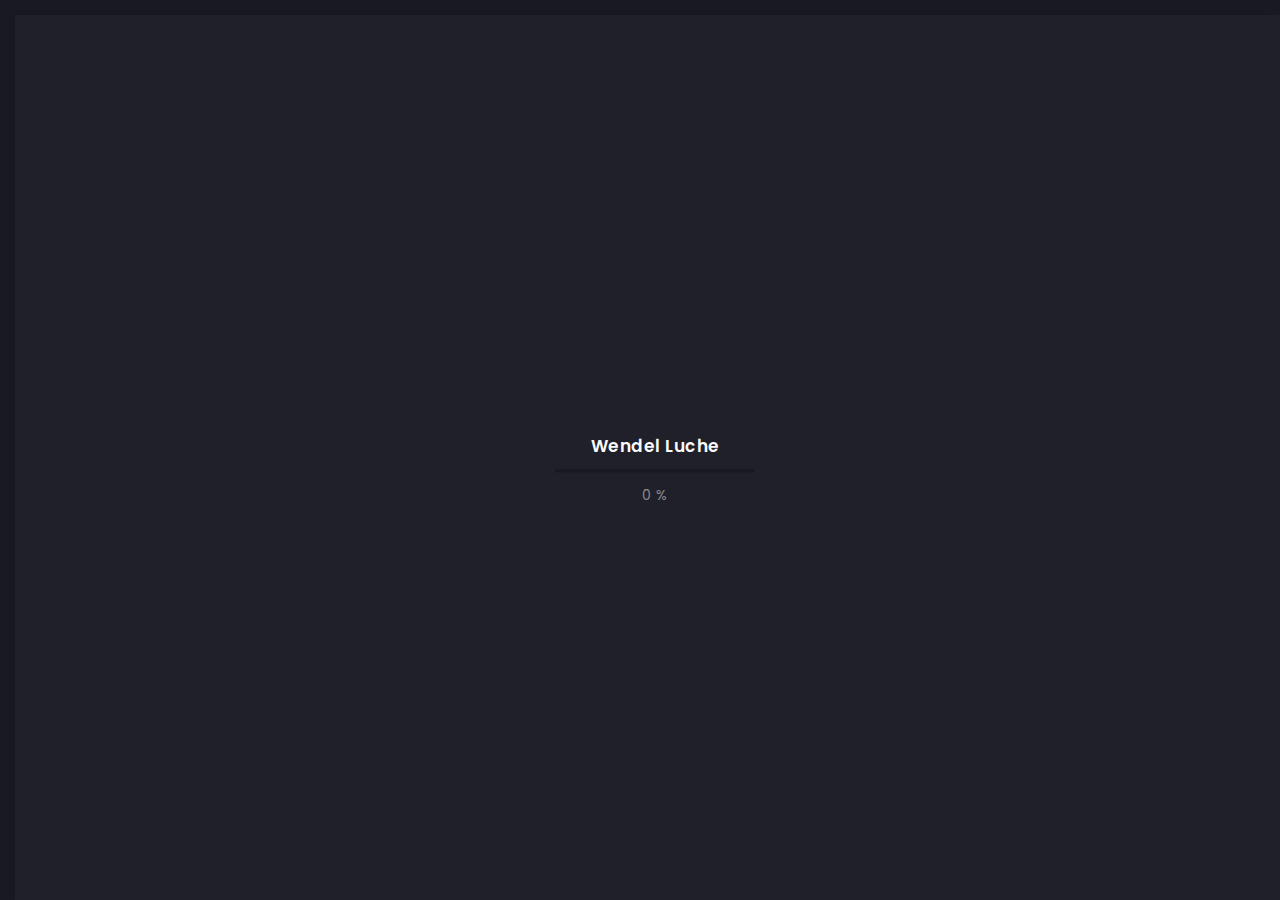
<file: contact.html>
<!doctype html>
<html lang="zxx">

<head>
  <!-- Required meta tags -->
  <meta charset="utf-8">
  <meta name="viewport" content="width=device-width, initial-scale=1, shrink-to-fit=no">
  <!-- color of address bar in mobile browser -->
  <meta name="theme-color" content="#2B2B35">
  <!-- favicon  -->
  <link rel="shortcut icon" href="img/thumbnail.ico" type="image/x-icon">
  <!-- bootstrap css -->
  <link rel="stylesheet" href="css/plugins/bootstrap.min.css">
  <!-- font awesome css -->
  <link rel="stylesheet" href="css/plugins/font-awesome.min.css">
  <!-- swiper css -->
  <link rel="stylesheet" href="css/plugins/swiper.min.css">
  <!-- fancybox css -->
  <link rel="stylesheet" href="css/plugins/fancybox.min.css">
  <!-- main css -->
  <link rel="stylesheet" href="css/style.css">

  <title>Luche</title>
</head>

<body>

  <!-- app -->
  <div class="art-app">

    <!-- mobile top bar -->
    <div class="art-mobile-top-bar"></div>

    <!-- app wrapper -->
    <div class="art-app-wrapper">

      <!-- app container end -->
      <div class="art-app-container">

        <!-- info bar -->
        <div class="art-info-bar">

          <!-- menu bar frame -->
          <div class="art-info-bar-frame">

            <!-- info bar header -->
            <div class="art-info-bar-header">
              <!-- info bar button -->
              <a class="art-info-bar-btn" href="#.">
                <!-- icon -->
                <i class="fas fa-ellipsis-v"></i>
              </a>
              <!-- info bar button end -->
            </div>
            <!-- info bar header end -->

            <!-- info bar header -->
            <div class="art-header">
              <!-- avatar -->
              <div class="art-avatar">
                <a data-fancybox="avatar" href="img/face-1.jpg" class="art-avatar-curtain">
                  <img src="img/face-1.jpg" alt="avatar">
                  <i class="fas fa-expand"></i>
                </a>
                <!-- available -->
                <div class="art-lamp-light">
                  <!-- add class 'art-not-available' if not available-->
                  <div class="art-available-lamp"></div>
                </div>
              </div>
              <!-- avatar end -->
              <!-- name -->
              <h5 class="art-name mb-10"><a href="/home.html">Wendel Luche</a></h5>
              <!-- post -->
              <div class="art-sm-text">Front-end Deweloper <br>Ui/UX Designer, </div>
            </div>
            <!-- info bar header end -->

            <!-- scroll frame -->
            <div id="scrollbar2" class="art-scroll-frame">

              <!-- info bar about -->
              <div class="art-table p-15-15">
                <!-- about text -->
                <ul>
                  <!-- country -->
                  <li>
                    <h6>Residence:</h6><span>Tabango</span>
                  </li>
                  <!-- city -->
                  <li>
                    <h6>City:</h6><span>Tabango</span>
                  </li>
                  <!-- age -->
                  <li>
                    <h6>Age:</h6><span>26</span>
                  </li>
                </ul>
              </div>
              <!-- info bar about end -->

              <!-- divider -->
              <div class="art-ls-divider"></div>

              <!-- language skills -->
              <div class="art-lang-skills p-30-15">

                <!-- skill -->
                <div class="art-lang-skills-item">
                  <div id="circleprog1" class="art-cirkle-progress"></div>
                  <!-- title -->
                  <h6>Bisaya</h6>
                </div>
                <!-- skill end -->

                <!-- skill -->
                <div class="art-lang-skills-item">
                  <div id="circleprog2" class="art-cirkle-progress"></div>
                  <!-- title -->
                  <h6>Tagalog</h6>
                </div>
                <!-- skill end -->

                <!-- skill -->
                <div class="art-lang-skills-item">
                  <div id="circleprog3" class="art-cirkle-progress"></div>
                  <!-- title -->
                  <h6>English</h6>
                </div>
                <!-- skill end -->

              </div>
              <!-- language skills end -->

              <!-- divider -->
              <div class="art-ls-divider"></div>

              <!-- hard skills -->
              <div class="art-hard-skills p-30-15">

                <!-- skill -->
                <div class="art-hard-skills-item">
                  <div class="art-skill-heading">
                    <!-- title -->
                    <h6>html</h6>
                  </div>
                  <!-- progressbar frame -->
                  <div class="art-line-progress">
                    <!-- progressbar -->
                    <div id="lineprog1"></div>
                  </div>
                  <!-- progressbar frame end -->
                </div>
                <!-- skill end -->

                <!-- skill -->
                <div class="art-hard-skills-item">
                  <div class="art-skill-heading">
                    <!-- title -->
                    <h6>CSS</h6>
                  </div>
                  <!-- progressbar frame -->
                  <div class="art-line-progress">
                    <!-- progressbar -->
                    <div id="lineprog2"></div>
                  </div>
                  <!-- progressbar frame end -->
                </div>
                <!-- skill end -->

                <!-- skill -->
                <div class="art-hard-skills-item">
                  <div class="art-skill-heading">
                    <!-- title -->
                    <h6>Js</h6>
                  </div>
                  <!-- progressbar frame -->
                  <div class="art-line-progress">
                    <!-- progressbar -->
                    <div id="lineprog3"></div>
                  </div>
                  <!-- progressbar frame end -->
                </div>
                <!-- skill end -->

                <!-- skill -->
                <div class="art-hard-skills-item">
                  <div class="art-skill-heading">
                    <!-- title -->
                    <h6>PHP</h6>
                  </div>
                  <!-- progressbar frame -->
                  <div class="art-line-progress">
                    <!-- progressbar -->
                    <div id="lineprog4"></div>
                  </div>
                  <!-- progressbar frame end -->
                </div>
                <!-- skill end -->

                <!-- skill -->
                <div class="art-hard-skills-item">
                  <div class="art-skill-heading">
                    <!-- title -->
                    <h6>Wordpress</h6>
                  </div>
                  <!-- progressbar frame -->
                  <div class="art-line-progress">
                    <!-- progressbar -->
                    <div id="lineprog5"></div>
                  </div>
                  <!-- progressbar frame end -->
                </div>
                <!-- skill end -->

              </div>
              <!-- language skills end -->

              <!-- divider -->
              <div class="art-ls-divider"></div>

              <!-- knowledge list -->
              <ul class="art-knowledge-list p-15-0">
                <!-- list item -->
                <li>Bootstrap, Materialize</li>
                <!-- list item -->
                <li>Stylus, Sass, Less</li>
                <!-- list item -->
                <li>Gulp, Webpack, Grunt</li>
                <!-- list item -->
                <li>GIT knowledge</li>
              </ul>
              <!-- knowledge list end -->

              <!-- divider -->
              <div class="art-ls-divider"></div>

              <!-- links frame -->
              <div class="art-links-frame p-15-15">

                <!-- download cv button -->
                <a href="files/cv.txt" class="art-link" download>Download cv <i class="fas fa-download"></i></a>

              </div>
              <!-- links frame end -->

            </div>
            <!-- scroll frame end -->

            <!-- sidebar social -->
            <div class="art-ls-social">
              <!-- social link -->
              <a href="#." target="_blank"><i class="far fa-circle"></i></a>
              <!-- social link -->
              <a href="#." target="_blank"><i class="far fa-circle"></i></a>
              <!-- social link -->
              <a href="#." target="_blank"><i class="far fa-circle"></i></a>
              <!-- social link -->
              <a href="#." target="_blank"><i class="far fa-circle"></i></a>
              <!-- social link -->
              <a href="#." target="_blank"><i class="far fa-circle"></i></a>
            </div>
            <!-- sidebar social end -->

          </div>
          <!-- menu bar frame end -->

        </div>
        <!-- info bar end -->

        <!-- content -->
        <div class="art-content">

          <!-- curtain -->
          <div class="art-curtain"></div>

          <!-- top background -->
          <div class="art-top-bg" style="background-image: url(img/bg.jpg)">
            <!-- overlay -->
            <div class="art-top-bg-overlay"></div>
            <!-- overlay end -->
          </div>
          <!-- top background end -->


          <!-- swup container -->
          <div class="transition-fade" id="swup">

            <!-- scroll frame -->
            <div id="scrollbar" class="art-scroll-frame">

              <!-- container -->
              <div class="container-fluid">

                <!-- row -->
                <div class="row p-30-0">

                  <!-- col -->
                  <div class="col-lg-12">

                    <!-- section title -->
                    <div class="art-section-title">
                      <!-- title frame -->
                      <div class="art-title-frame">
                        <!-- title -->
                        <h4>Contact information</h4>
                      </div>
                      <!-- title frame end -->
                    </div>
                    <!-- section title end -->

                  </div>
                  <!-- col end -->
                  <!-- col -->
                  <div class="col-lg-4">
                    <!-- contact card -->
                    <div class="art-a art-card">
                      <div class="art-table p-15-15">
                        <ul>
                          <li>
                            <h6>Country:</h6><span>Tabango</span>
                          </li>
                          <li>
                            <h6>City:</h6><span>Tabango</span>
                          </li>

                          <li>
                            <h6>Streat:</h6><span>20 Dellbank Rd</span>
                          </li>
                        </ul>
                      </div>
                    </div>
                    <!-- contact card end -->
                  </div>
                  <!-- col end -->
                  <!-- col -->
                  <div class="col-lg-4">
                    <!-- contact card -->
                    <div class="art-a art-card">
                      <div class="art-table p-15-15">
                        <ul>
                          <li>
                            <h6>Email:</h6><span>cLuche.inbox@mail.com</span>
                          </li>
                          <li>
                            <h6>Telegram:</h6><span>@Luche</span>
                          </li>
                          <li>
                            <h6>Skype:</h6><span>Luche</span>
                          </li>
                        </ul>
                      </div>
                    </div>
                    <!-- contact card end -->
                  </div>
                  <!-- col end -->
                  <!-- col -->
                  <div class="col-lg-4">
                    <!-- contact card -->
                    <div class="art-a art-card">
                      <div class="art-table p-15-15">
                        <ul>
                          <li>
                            <h6>Support service:</h6><span>+78 (098) 333 11 22</span>
                          </li>
                          <li>
                            <h6>Office:</h6><span>+78 (098) 326 11 22</span>
                          </li>
                          <li>
                            <h6>Personal:</h6><span>+78 (077) 114 26 53</span>
                          </li>
                        </ul>
                      </div>
                    </div>
                    <!-- contact card end -->

                  </div>
                  <!-- col end -->

                  <!-- col -->
                  <div class="col-lg-12">

                    <!-- section title -->
                    <div class="art-section-title">
                      <!-- title frame -->
                      <div class="art-title-frame">
                        <!-- title -->
                        <h4>Get in touch</h4>
                      </div>
                      <!-- title frame end -->
                    </div>
                    <!-- section title end -->

                    <!-- contact form frame -->
                    <div class="art-a art-card">

                      <!-- contact form -->
                      <form id="form" class="art-contact-form">
                        <!-- form field -->
                        <div class="art-form-field">
                          <!-- name input -->
                          <input id="name" name="name" class="art-input" type="text" placeholder="Name" required>
                          <!-- label -->
                          <label for="name"><i class="fas fa-user"></i></label>
                        </div>
                        <!-- form field end -->
                        <!-- form field -->
                        <div class="art-form-field">
                          <!-- email input -->
                          <input id="email" name="email" class="art-input" type="email" placeholder="Email" required>
                          <!-- label -->
                          <label for="email"><i class="fas fa-at"></i></label>
                        </div>
                        <!-- form field end -->
                        <!-- form field -->
                        <div class="art-form-field">
                          <!-- message textarea -->
                          <textarea id="message" name="text" class="art-input" placeholder="Message" required></textarea>
                          <!-- label -->
                          <label for="message"><i class="far fa-envelope"></i></label>
                        </div>
                        <!-- form field end -->
                        <!-- button -->
                        <div class="art-submit-frame">
                          <button class="art-btn art-btn-md art-submit" type="submit"><span>Send message</span></button>
                          <!-- success -->
                          <div class="art-success">Success <i class="fas fa-check"></i></div>
                        </div>
                      </form>
                      <!-- contact form end -->

                    </div>
                    <!-- contact form frame end -->

                  </div>
                  <!-- col end -->

                </div>
                <!-- row end -->

              </div>
              <!-- container end -->

              <!-- container -->
              <div class="container-fluid">

                <!-- row -->
                <div class="row">

                  <!-- col -->
                  <div class="col-6 col-lg-3">
                    <!-- brand -->
                    <img class="art-brand" src="img/brands/1.png" alt="brand">
                  </div>
                  <!-- col end -->

                  <!-- col -->
                  <div class="col-6 col-lg-3">
                    <!-- brand -->
                    <img class="art-brand" src="img/brands/2.png" alt="brand">
                  </div>
                  <!-- col end -->

                  <!-- col -->
                  <div class="col-6 col-lg-3">
                    <!-- brand -->
                    <img class="art-brand" src="img/brands/3.png" alt="brand">
                  </div>
                  <!-- col end -->

                  <!-- col -->
                  <div class="col-6 col-lg-3">
                    <!-- brand -->
                    <img class="art-brand" src="img/brands/1.png" alt="brand">
                  </div>
                  <!-- col end -->

                </div>
                <!-- row end -->

              </div>
              <!-- container end -->

              <!-- footer -->
              <footer>
                <!-- copyright -->
                <div>© 2020 Wendel Luche</div>
                <!-- author ( Please! Do not delete it. You are awesome! :) -->
                <div>:&#160; <a href="https://themeforest.net/user/millerdigitaldesign" target="_blank">Wendel Luche</a></div>
              </footer>
              <!-- footer end -->

            </div>
            <!-- scroll frame end -->

          </div>
          <!-- swup container end -->

        </div>
        <!-- content end -->

        <!-- menu bar -->
        <div class="art-menu-bar">

          <!-- menu bar frame -->
          <div class="art-menu-bar-frame">

            <!-- menu bar header -->
            <div class="art-menu-bar-header">
              <!-- menu bar button -->
              <a class="art-menu-bar-btn" href="#.">
                <!-- icon -->
                <span></span>
              </a>
              <!-- menu bar button end -->
            </div>
            <!-- menu bar header end -->

            <!-- current page title -->
            <div class="art-current-page"></div>
            <!-- current page title end -->

            <!-- scroll frame -->
            <div class="art-scroll-frame">

              <!-- menu -->
              <nav id="swupMenu">
                <!-- menu list -->
                <ul class="main-menu">
                  <!-- menu item -->
                  <li class="menu-item"><a href="/home.html">Home</a></li>
                  <!-- menu item -->
                  <li class="menu-item menu-item-has-children">
                    <a href="#.">Portfolio</a>
                    <!-- sub menu -->
                    <ul class="sub-menu">
                      <!-- lvl 2 nav link -->
                      <li class="menu-item"><a href="/portfolio-2-col.html">2 column</a></li>
                      <!-- lvl 2 nav link -->
                      <li class="menu-item"><a href="/portfolio-3-col.html">3 column</a></li>
                      <!-- lvl 2 nav link -->
                      <li class="menu-item"><a href="/portfolio-2-col-masonry.html">2 column masonry</a></li>
                      <!-- lvl 2 nav link -->
                      <li class="menu-item"><a href="/portfolio-3-col-masonry.html">3 column masonry</a></li>
                      <!-- lvl 2 nav link -->
                      <li class="menu-item"><a href="/portfolio-single.html">Single project</a></li>
                      <!-- lvl 2 nav link -->
                      <li class="menu-item"><a href="/portfolio-single-2.html">Single project 2</a></li>
                    </ul>
                    <!-- sub menu end -->
                  </li>
                  <!-- menu item -->
                  <li class="menu-item"><a href="/history.html">History</a></li>
                  <!-- menu item -->
                  <li class="menu-item current-menu-item"><a href="/contact.html">Contact</a></li>
                  <!-- menu item -->
                  <li class="menu-item menu-item-has-children">
                    <a href="#.">Blog</a>
                    <!-- sub menu -->
                    <ul class="sub-menu">
                      <!-- lvl 2 nav link -->
                      <li class="menu-item"><a href="/blog-2-col.html">2 column</a></li>
                      <!-- lvl 2 nav link -->
                      <li class="menu-item"><a href="/blog-3-col.html">3 column</a></li>
                      <!-- lvl 2 nav link -->
                      <li class="menu-item"><a href="/blog-post.html">Publication</a></li>
                    </ul>
                    <!-- sub menu end -->
                  </li>
                  <!-- menu item -->
                  <li class="menu-item"><a href="onepage.html" target="_blank">Onepage</a></li>
                </ul>
                <!-- menu list end -->
              </nav>
              <!-- menu end -->

              <!-- language change -->
              <ul class="art-language-change">
                <!-- language item -->
                <li><a href="#.">FR</a></li>
                <!-- language item -->
                <li class="art-active-lang"><a href="#.">EN</a></li>
              </ul>
              <!-- language change end -->

            </div>
            <!-- scroll frame end -->

          </div>
          <!-- menu bar frame -->

        </div>
        <!-- menu bar end -->

      </div>
      <!-- app container end -->

    </div>
    <!-- app wrapper end -->

    <!-- preloader -->
    <div class="art-preloader">
      <!-- preloader content -->
      <div class="art-preloader-content">
        <!-- title -->
        <h4>Wendel Luche</h4>
        <!-- progressbar -->
        <div id="preloader" class="art-preloader-load"></div>
      </div>
      <!-- preloader content end -->
    </div>
    <!-- preloader end -->

  </div>
  <!-- app end -->

  <!-- jquery js -->
  <script src="js/plugins/jquery.min.js"></script>
  <!-- anime js -->
  <script src="js/plugins/anime.min.js"></script>
  <!-- swiper js -->
  <script src="js/plugins/swiper.min.js"></script>
  <!-- progressbar js -->
  <script src="js/plugins/progressbar.min.js"></script>
  <!-- smooth scrollbar js -->
  <script src="js/plugins/smooth-scrollbar.min.js"></script>
  <!-- overscroll js -->
  <script src="js/plugins/overscroll.min.js"></script>
  <!-- typing js -->
  <script src="js/plugins/typing.min.js"></script>
  <!-- isotope js -->
  <script src="js/plugins/isotope.min.js"></script>
  <!-- fancybox js -->
  <script src="js/plugins/fancybox.min.js"></script>
  <!-- swup js -->
  <script src="js/plugins/swup.min.js"></script>

  <!-- main js -->
  <script src="js/main.js"></script>

</body>

</html>
</file>
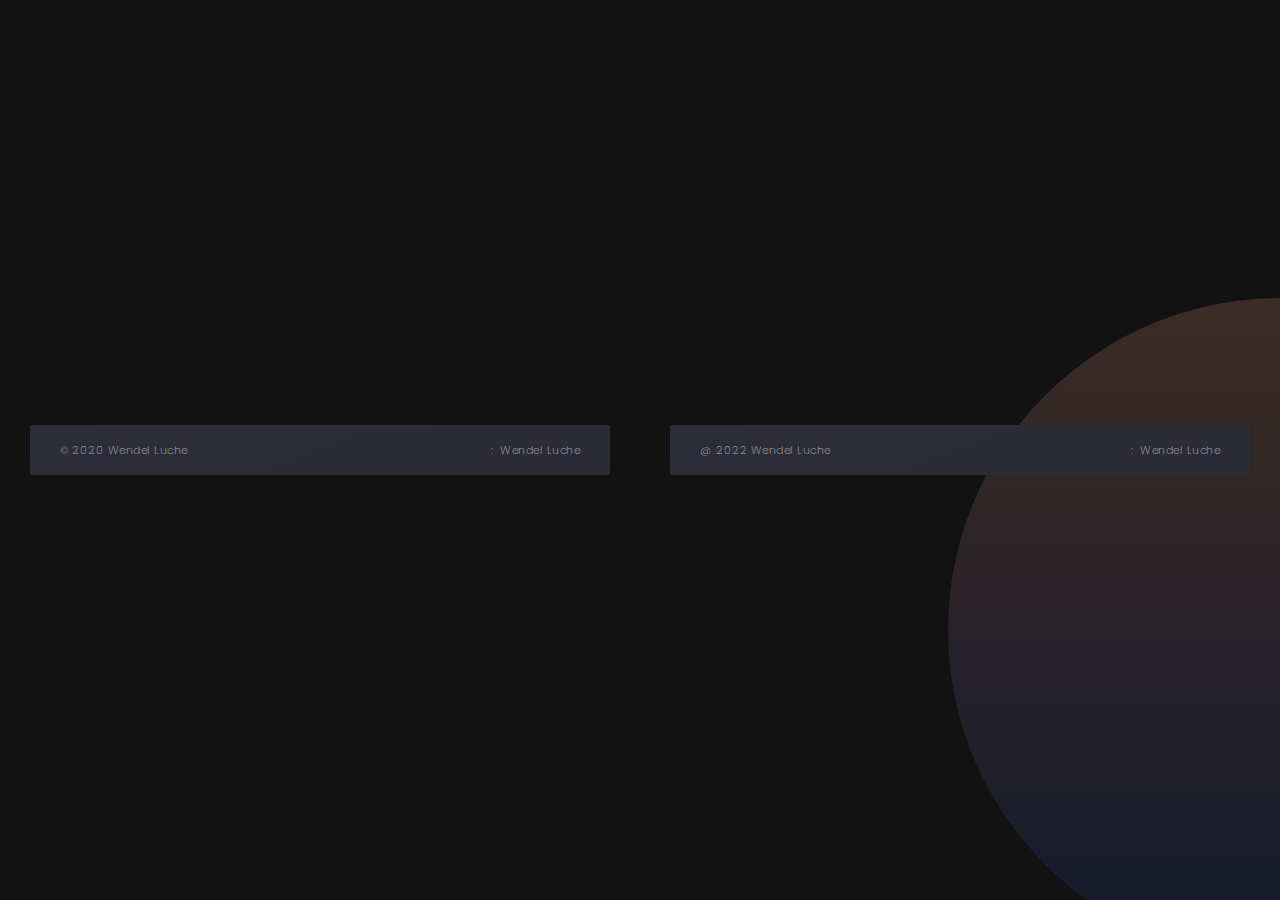
<file: footer.html>
<!doctype html>
<html lang="zxx">

<head>
  <!-- Required meta tags -->
  <meta charset="utf-8">
  <meta name="viewport" content="width=device-width, initial-scale=1, shrink-to-fit=no">
  <!-- color of address bar in mobile browser -->
  <meta name="theme-color" content="#2B2B35">
  <!-- favicon  -->
  <link rel="shortcut icon" href="img/thumbnail.ico" type="image/x-icon">
  <!-- bootstrap css -->
  <link rel="stylesheet" href="css/plugins/bootstrap.min.css">
  <!-- font awesome css -->
  <link rel="stylesheet" href="css/plugins/font-awesome.min.css">
  <!-- swiper css -->
  <link rel="stylesheet" href="css/plugins/swiper.min.css">
  <!-- fancybox css -->
  <link rel="stylesheet" href="css/plugins/fancybox.min.css">
  <!-- main css -->
  <link rel="stylesheet" href="css/style.css">

  <title>Luche</title>
</head>
              
              <!-- container -->
              <div class="container-fluid">

                <!-- footer -->
                <footer>
                  <!-- copyright -->
                  <div>© 2020 Wendel Luche</div>
                  <!-- author ( Please! Do not delete it. You are awesome! :) -->
                  <div>:&#160; <a href="https://themeforest.net/user/millerdigitaldesign" target="_blank">Wendel Luche</a></div>
                </footer>
                <!-- footer end -->

              </div>
              <!-- container end -->

            </div>
            <!-- scroll frame end -->

          </div>
          <!-- swup container end -->

        </div>
        <!-- content end -->

              <!-- container -->
              <div class="container-fluid">

                <!-- footer -->
                <footer>
                  <!-- copyright -->
                  <div>@ 2022 Wendel Luche</div>
                  <!-- author ( Please! Do not delete it. You are awesome! :) -->
                  <div>:&#160; <a href="https://themeforest.net/user/millerdigitaldesign" target="_blank">Wendel Luche</a></div>
                </footer>
                <!-- footer end -->

  </div>
  <!-- app end -->
  <div id="swupMenu"></div>

  <!-- jquery js -->
  <script src="js/plugins/jquery.min.js"></script>
  <!-- anime js -->
  <script src="js/plugins/anime.min.js"></script>
  <!-- swiper js -->
  <script src="js/plugins/swiper.min.js"></script>
  <!-- progressbar js -->
  <script src="js/plugins/progressbar.min.js"></script>
  <!-- smooth scrollbar js -->
  <script src="js/plugins/smooth-scrollbar.min.js"></script>
  <!-- overscroll js -->
  <script src="js/plugins/overscroll.min.js"></script>
  <!-- typing js -->
  <script src="js/plugins/typing.min.js"></script>
  <!-- isotope js -->
  <script src="js/plugins/isotope.min.js"></script>
  <!-- fancybox js -->
  <script src="js/plugins/fancybox.min.js"></script>
  <!-- swup js -->
  <script src="js/plugins/swup.min.js"></script>

  <!-- main js -->
  <script src="js/main.js"></script>

</body>

</html>
</file>
<file: css/style.css>
@import url("https://fonts.googleapis.com/css2?family=Poppins:ital,wght@0,100;0,200;0,300;0,400;0,500;0,600;0,700;0,800;0,900;1,100;1,200;1,300;1,400;1,500;1,600;1,700;1,800;1,900&display=swap");
@import url("https://fonts.googleapis.com/css2?family=Courier+Prime:ital,wght@0,400;0,700;1,400;1,700&display=swap");
/* ----- text defaults ----- */
body {
  color: #8c8c8e;
  font-size: 12px;
  font-family: "Poppins", sans-serif;
  font-weight: 300;
  letter-spacing: 0.5px;
  font-smooth: subpixel-antialiased;
}
body{
  display: flex;
  align-items: center;
  justify-content: center;
  min-height: 100vh;
  background: hsl(0, 0%, 7%);;
  /* padding: 0 10px; */
}
body::before
{
content: '' ;
position: absolute;
top: 0;
left: 0;
width: 100vw;
height: 100%;
background: linear-gradient(rgb(78, 52, 34),rgb(23, 27, 44));
clip-path: circle(30% at right 70%);

}

/* ----- title defaults ----- */
h1,
h2,
h3,
h4,
h5,
h6 {
  font-weight: 700;
  color: #fafafc;
  margin-bottom: 0;
  font-family: "Poppins", sans-serif;
}

h1 {
  font-size: 52px;
  font-weight: 800;
}

h4 {
  font-size: 17px;
  font-weight: 600;
}

h5 {
  font-size: 14px;
  font-weight: 600;
}

h6 {
  font-size: 12px;
  font-weight: 400;
}

/* ----- text config ----- */
.art-sm-text {
  font-size: 11px;
}

.art-lg-text {
  font-size: 16px;
}

.art-white {
  color: #fafafc;
}

/* ----- container ----- */
.container-fluid {
  overflow: hidden;
  padding: 0 30px;
  position: relative;
  
}

/* ----- buttons frame ----- */
.art-buttons-frame a {
  margin-right: 15px;
}

/* ----- suptitle ----- */
.art-el-suptitle {
  margin-top: 5px;
  color: hsl(45, 100%, 71%);
  font-style: italic;
  font-size: 11px;
}

/* ----- divider ----- */
.art-ls-divider {
  background: #646466;
  width: 100%;
  height: 1px;
  opacity: 0.3;
}

/* ----- image defaults ----- */
.art-img-default {
  width: 100%;
  -webkit-box-shadow: 0 3px 8px 0 rgba(15, 15, 20, 0.2);
          box-shadow: 0 3px 8px 0 rgba(15, 15, 20, 0.2);
}

/* ----- link defaults ----- */
a {
  text-decoration: none;
  color: #8c8c8e;
}
a:hover {
  text-decoration: none;
  color: #fafafc;
}
a:focus {
  outline: inherit;
}

/* ----- table ----- */
.art-table {
  color: #8c8c8e;
}
.art-table ul {
  padding: 0;
  margin: 0;
}
.art-table ul li {
  list-style-type: none;
  display: -webkit-box;
  display: -ms-flexbox;
  display: flex;
  -webkit-box-pack: justify;
      -ms-flex-pack: justify;
          justify-content: space-between;
  margin-bottom: 5px;
}
.art-table ul li:last-child {
  margin-bottom: 0;
}

/* ----- quote ----- */
blockquote {
  margin-top: 30px;
  margin-bottom: 30px;
  background: hsl(45, 100%, 72%);
  color: #191923;
  padding: 30px;
  padding-left: 35px;
  font-weight: 400;
  font-style: italic;
  font-size: 14px;
  -webkit-box-shadow: 0 1px 4px 0 rgba(15, 15, 20, 0.1);
          box-shadow: 0 1px 4px 0 rgba(15, 15, 20, 0.1);
  position: relative;
}
blockquote:before {
  position: absolute;
  font-family: "Font Awesome 5 Free";
  font-weight: 900;
  content: "\f10d";
  font-size: 18px;
  opacity: .5;
  top: 5px;
  left: 9px;
  color: #fafafc;
}
blockquote:after {
  position: absolute;
  font-family: "Font Awesome 5 Free";
  font-weight: 900;
  content: "\f10d";
  font-size: 18px;
  opacity: .5;
  bottom: 5px;
  right: 9px;
  color: #fafafc;
  -webkit-transform: rotate(180deg);
          transform: rotate(180deg);
}

/* ----- list ----- */
.art-custom-list {
  padding-left: 25px;
}
.art-custom-list li {
  position: relative;
  list-style-type: none;
  color: #fafafc;
  margin-bottom: 5px;
}
.art-custom-list li:before {
  content: '';
  position: absolute;
  top: 4px;
  left: -25px;
  width: 10px;
  height: 10px;
  border-radius: 50%;
  border: solid 2px hsl(45, 100%, 72%);
  background: transparent;
  -webkit-box-shadow: 0 3px 8px 0 rgba(15, 15, 20, 0.2);
          box-shadow: 0 3px 8px 0 rgba(15, 15, 20, 0.2);
}

/* ------------------------------

link

------------------------------ */
.art-link {
  position: relative;
  text-transform: uppercase;
  font-size: 10px;
  display: inline-block;
  letter-spacing: 1.5px;
  font-weight: 600;
  margin-right: 15px;
  margin-bottom: 10px;
  color: #8c8c8e;
  -webkit-transition: 0.4s ease-in-out;
  transition: 0.4s ease-in-out;
}
.art-link:hover {
  color: #fafafc;
  text-shadow: 0 0 3px rgba(250, 250, 252, 0.4);
}
.art-link.art-white-link {
  color: #fafafc;
}
.art-link.art-white-link:hover {
  color: #fafafc;
  text-shadow: 0 0 3px rgba(250, 250, 252, 0.4);
  -webkit-transform: translateX(5px);
          transform: translateX(5px);
}
.art-link.art-color-link {
  color: hsl(45, 100%, 72%);
}
.art-link.art-color-link:hover {
  color: #07ffb5;
  text-shadow: 0 0 3px rgba(250, 250, 252, 0.4);
  -webkit-transform: translateX(5px);
          transform: translateX(5px);
}
.art-link.art-w-chevron {
  padding-right: 10px;
}
.art-link.art-w-chevron:after {
  position: absolute;
  font-family: "Font Awesome 5 free";
  content: '\f054';
  font-weight: 900;
  display: inline-block;
  font-style: normal;
  font-variant: normal;
  text-rendering: auto;
  -webkit-font-smoothing: antialiased;
  font-size: 9px;
  top: 0.3px;
  -webkit-transform: translateX(5px);
          transform: translateX(5px);
  -webkit-transition: 0.4s ease-in-out;
  transition: 0.4s ease-in-out;
}
.art-link.art-w-chevron:hover {
  -webkit-transform: translateX(0);
          transform: translateX(0);
}
.art-link.art-w-chevron:hover:after {
  -webkit-transform: translateX(10px);
          transform: translateX(10px);
}
.art-link:last-child {
  margin-bottom: 0;
  margin-right: 0;
}
.art-link i {
  font-size: 9px;
  margin-left: 3px;
}
.art-link.art-left-link {
  padding-left: 10px;
  padding-right: 0;
}
.art-link.art-left-link.art-w-chevron:after {
  content: '\f053';
  left: 0;
  -webkit-transform: translateX(0);
          transform: translateX(0);
}
.art-link.art-left-link.art-w-chevron:hover:after {
  -webkit-transform: translateX(-5px);
          transform: translateX(-5px);
}

/* ------------------------------

button

------------------------------ */
.art-btn {
  text-transform: uppercase;
  -webkit-box-shadow: 0 1px 4px 0 rgba(15, 15, 20, 0.1);
          box-shadow: 0 1px 4px 0 rgba(15, 15, 20, 0.1);
  color: #20202a;
  background: hsl(45, 100%, 72%);
  letter-spacing: 1.5px;
  font-weight: 600;
  display: -webkit-inline-box;
  display: -ms-inline-flexbox;
  display: inline-flex;
  -webkit-box-pack: center;
      -ms-flex-pack: center;
          justify-content: center;
  -ms-flex-line-pack: center;
      align-content: center;
  border: none;
  -webkit-transition: 0.4s ease-in-out;
  transition: 0.4s ease-in-out;
}
.art-btn span {
  -ms-flex-item-align: center;
      align-self: center;
  -webkit-transition: 0.2s ease-in-out;
  transition: 0.2s ease-in-out;
}
.art-btn.art-btn-md {
  height: 45px;
  font-size: 11px;
  padding: 0 35px;
}
.art-btn.art-btn-sm {
  height: 40px;
  font-size: 11px;
  padding: 0 30px;
}
.art-btn:hover {
  -webkit-transform: translateY(-2px);
          transform: translateY(-2px);
  color: #1e1e28;
}

/* ------------------------------

space

------------------------------ */
.p-30-0 {
  padding-top: 30px;
  padding-bottom: 0;
}

.p-0-30 {
  padding-top: 0;
  padding-bottom: 30px;
}

.p-30-30 {
  padding-top: 30px;
  padding-bottom: 30px;
}

.p-30-15 {
  padding-top: 30px;
  padding-bottom: 15px;
}

.p-15-15 {
  padding-top: 15px;
  padding-bottom: 15px;
}

.p-15-0 {
  padding-top: 15px;
  padding-bottom: 0;
}

.p-60-0 {
  padding-top: 60px;
  padding-bottom: 0;
}

.p-230-0 {
  padding-top: 230px;
  padding-bottom: 0;
}

.mb-10 {
  margin-bottom: 10px;
}

.mb-15 {
  margin-bottom: 15px;
}

.mb-25 {
  margin-bottom: 25px;
}

.mb-30 {
  margin-bottom: 25px;
}

@media (max-width: 1400px) {
  .p-lg-30-0 {
    padding-top: 30px;
    padding-bottom: 0;
  }
}
@media (max-width: 920px) {
  .p-md-15-0 {
    padding-top: 15px;
    padding-bottom: 0;
  }
}


/* ------------------------------

app marcup

------------------------------ */
/* ----- top background ----- */
.art-top-bg {
  overflow: hidden;
  position: absolute;
  width: 100%;
  top: 0;
  background-position: center;
  height: 400px;
  background-size: cover;
  
}
.art-top-bg .art-top-bg-overlay {
  position: relative;
  height: 100%;
  width: 100%;
  background-image: -webkit-gradient(linear, left top, left bottom, from(rgba(30, 30, 40, 0.93)), color-stop(70%, rgba(30, 30, 40, 0.96)), color-stop(80%, rgba(30, 30, 40, 0.99)), to(#1e1e28));
  background-image: linear-gradient(180deg, rgba(10, 10, 27, 0.93) 0%, rgba(30, 30, 40, 0.96) 70%, rgba(30, 30, 40, 0.99) 80%, #1e1e28 100%);
}

/* ----- preloader ----- */
.art-preloader {
  margin: 15px;
  position: absolute;
  top: 0;
  left: 0;
  width: 100vw;
  height: 100vh;
  background: #20202a;
  z-index: 999999;
  display: -webkit-box;
  display: -ms-flexbox;
  display: flex;
  -webkit-box-align: center;
      -ms-flex-align: center;
          align-items: center;
  -webkit-box-pack: center;
      -ms-flex-pack: center;
          justify-content: center;
}
.art-preloader .art-preloader-content {
  margin-bottom: 15px;
  text-align: center;
}
.art-preloader .art-preloader-content .art-preloader-load {
  margin-top: 5px;
  width: 200px;
}
.art-preloader .art-preloader-content .art-preloader-load .progressbar-text {
  position: relative;
  font-size: 14px;
  font-weight: 400 !important;
  color: #8c8c8e !important;
  height: 300px;
  line-height: 350px;
}

.art-preloader-load path:first-child {
  stroke: #191923;
}
.art-preloader-load path:last-child {
  stroke: hsl(45, 100%, 72%);
}

/* ----- scroll frame ----- */
.art-scroll-frame {
  width: 100%;
  height: calc(100vh - 30px);
}

.scrollbar-track {
  visibility: hidden;
  opacity: 0;
  pointer-events: none;
}

/* ----- app ----- */
.art-app {
  padding: 15px;
  background: #191923;
  width: 100vw;
  height: 100%;
  position: relative;
  overflow: hidden;
  /* ----- mobile top bar ----- */
}
.art-app * {
  scrollbar-width: none;
}
.art-app ::-webkit-scrollbar {
  display: none;
}
.art-app .art-mobile-top-bar {
  position: fixed;
  z-index: 99;
  width: 100%;
  height: 60px;
  background: #20202a;
  -webkit-box-shadow: 0 3px 8px 0 rgba(15, 15, 20, 0.2);
          box-shadow: 0 3px 8px 0 rgba(15, 15, 20, 0.2);
  padding: 0 30px;
  display: none;
  -webkit-box-pack: justify;
      -ms-flex-pack: justify;
          justify-content: space-between;
  -webkit-box-align: center;
      -ms-flex-align: center;
          align-items: center;
}
.art-app .art-app-wrapper {
  max-width: 1440px;
  margin-left: auto;
  margin-right: auto;
  background: #1e1e28;
  background-size: cover;
  width: 100%;
  height: 100%;
  position: relative;
  overflow: hidden;
  -webkit-box-shadow: 0 3px 8px 0 rgba(15, 15, 20, 0.2);
          box-shadow: 0 3px 8px 0 rgba(15, 15, 20, 0.2);
}
.art-app .art-app-wrapper .art-app-container {
  position: relative;
  display: -webkit-box;
  display: -ms-flexbox;
  display: flex;
  -ms-flex-wrap: nowrap;
      flex-wrap: nowrap;
  /* ----- info bar ----- */
  /* ----- content ----- */
  /* ----- menu bar ----- */
}
.art-app .art-app-wrapper .art-app-container .art-info-bar {
  background: #20202a;
  width: 290px;
  min-width: 290px;
  height: calc(100vh - 30px);
  position: relative;
  z-index: 999;
  -webkit-box-shadow: 0 3px 8px 0 rgba(15, 15, 20, 0.2);
          box-shadow: 0 3px 8px 0 rgba(15, 15, 20, 0.2);
  -webkit-transition: 0.55s ease-in-out;
  transition: 0.55s ease-in-out;
}
.art-app .art-app-wrapper .art-app-container .art-info-bar .art-info-bar-frame {
  padding: 0 15px;
}
.art-app .art-app-wrapper .art-app-container .art-info-bar .art-info-bar-frame .art-info-bar-header {
  width: 100%;
  height: 70px;
  -webkit-box-pack: start;
      -ms-flex-pack: start;
          justify-content: flex-start;
  -webkit-box-align: center;
      -ms-flex-align: center;
          align-items: center;
  position: absolute;
  left: 0;
  top: 0;
  z-index: 999999999999;
  display: none;
}
.art-app .art-app-wrapper .art-app-container .art-info-bar .art-info-bar-frame .art-info-bar-header .art-info-bar-btn {
  margin-left: auto;
  pointer-events: all;
  font-size: 14px;
  padding: 30px;
  font-weight: 100;
}
.art-app .art-app-wrapper .art-app-container .art-info-bar .art-info-bar-frame .art-info-bar-header .art-info-bar-btn.art-disabled {
  opacity: 0;
  pointer-events: none;
}
.art-app .art-app-wrapper .art-app-container .art-info-bar .art-info-bar-frame .art-scroll-frame .scroll-content {
  padding: 240px 0 50px;
}
.art-app .art-app-wrapper .art-app-container .art-content {
  position: relative;
  overflow: hidden;
  width: 100vw;
  height: calc(100vh - 30px);
  padding-right: 80px;
  -webkit-transition: 0.55s ease-in-out;
  transition: 0.55s ease-in-out;
}
.art-app .art-app-wrapper .art-app-container .art-content .art-curtain {
  background: rgba(30, 30, 40, 0.88);
  position: absolute;
  z-index: 9;
  left: 0;
  width: 100%;
  height: 100%;
  pointer-events: none;
  opacity: 0;
  -webkit-transition: 0.55s ease-in-out;
  transition: 0.55s ease-in-out;
}
.art-app .art-app-wrapper .art-app-container .art-content.art-active {
  -webkit-transform: translateX(-150px);
          transform: translateX(-150px);
}
.art-app .art-app-wrapper .art-app-container .art-content.art-active .art-curtain {
  pointer-events: all;
  opacity: 0.7;
}
.art-app .art-app-wrapper .art-app-container .art-menu-bar {
  background: #20202a;
  width: 230px;
  height: calc(100vh - 30px);
  position: absolute;
  z-index: 99;
  right: -150px;
  top: 0;
  bottom: 0;
  -webkit-box-shadow: 0 3px 8px 0 rgba(15, 15, 20, 0.2);
          box-shadow: 0 3px 8px 0 rgba(15, 15, 20, 0.2);
  -webkit-transition: 0.55s ease-in-out;
  transition: 0.55s ease-in-out;
}
.art-app .art-app-wrapper .art-app-container .art-menu-bar .art-menu-bar-frame {
  position: relative;
}
.art-app .art-app-wrapper .art-app-container .art-menu-bar .art-menu-bar-frame .art-menu-bar-header {
  width: 100%;
  height: 70px;
  display: -webkit-box;
  display: -ms-flexbox;
  display: flex;
  -webkit-box-pack: start;
      -ms-flex-pack: start;
          justify-content: flex-start;
  -webkit-box-align: center;
      -ms-flex-align: center;
          align-items: center;
  position: absolute;
  top: 0;
  left: 0;
  z-index: 9;
  -webkit-box-shadow: 0 1px 4px 0 rgba(15, 15, 20, 0.1);
          box-shadow: 0 1px 4px 0 rgba(15, 15, 20, 0.1);
  background: linear-gradient(159deg, rgba(37, 37, 50, 0.98) 0%, rgba(35, 35, 45, 0.98) 100%);
}
.art-app .art-app-wrapper .art-app-container .art-menu-bar .art-menu-bar-frame .art-menu-bar-header .art-menu-bar-btn {
  pointer-events: all;
}
.art-app .art-app-wrapper .art-app-container .art-menu-bar .art-menu-bar-frame .art-menu-bar-header .art-menu-bar-btn.art-disabled {
  opacity: 0;
  pointer-events: none;
}
.art-app .art-app-wrapper .art-app-container .art-menu-bar.art-active {
  -webkit-transform: translateX(-150px);
          transform: translateX(-150px);
}

/* ------------------------------

app marcup (after 920px)

------------------------------ */
@media (max-width: 920px) {
  /* ----- container ----- */
  .container-fluid {
    padding-left: 15px;
    padding-right: 15px;
  }

  /* ----- preloader ----- */
  .art-preloader {
    margin: 0;
    width: 100vw;
    height: 100vh;
  }

  /* ----- scroll frame ----- */
  .art-scroll-frame {
    height: 100vh;
    
  }

  .art-app {
    padding: 0;
    /* ----- mobile top bar ----- */
  }
  .art-app .art-mobile-top-bar {
    display: -webkit-box;
    display: -ms-flexbox;
    display: flex;
  }
  .art-app .art-app-wrapper {
    border-radius: 0;
    height: 100vh;
  }
  .art-app .art-app-wrapper .art-app-container {
    width: 100%;
    /* ----- info bar ----- */
    /* ----- content ----- */
    /* ----- menu bar ----- */
  }
  .art-app .art-app-wrapper .art-app-container .art-info-bar {
    position: absolute;
    left: -290px;
    width: 290px;
    height: 100vh;
  }
  .art-app .art-app-wrapper .art-app-container .art-info-bar.art-active {
    -webkit-transform: translateX(290px);
            transform: translateX(290px);
  }
  .art-app .art-app-wrapper .art-app-container .art-info-bar .art-info-bar-frame .art-info-bar-header {
    display: -webkit-box;
    display: -ms-flexbox;
    display: flex;
  }
  .art-app .art-app-wrapper .art-app-container .art-info-bar .art-info-bar-frame .art-info-bar-header .art-info-bar-btn {
    -webkit-transform: translateX(70px);
            transform: translateX(70px);
    -webkit-transition: 0.4s ease-in-out;
    transition: 0.4s ease-in-out;
  }
  .art-app .art-app-wrapper .art-app-container .art-info-bar.art-active .art-info-bar-frame .art-info-bar-btn {
    -webkit-transform: translateX(0);
            transform: translateX(0);
  }
  .art-app .art-app-wrapper .art-app-container .art-content {
    position: relative;
    width: 100vw;
    height: 100vh;
    padding-right: 0;
    padding-top: 70px;
  }
  .art-app .art-app-wrapper .art-app-container .art-content .art-scroll-frame {
    height: calc(100vh - 70px);
  }
  .art-app .art-app-wrapper .art-app-container .art-content.art-active {
    -webkit-transform: none;
            transform: none;
  }
  .art-app .art-app-wrapper .art-app-container .art-content.art-active .art-curtain {
    pointer-events: all;
    opacity: 1;
  }
  .art-app .art-app-wrapper .art-app-container .art-menu-bar {
    position: absolute;
    right: -230px;
    width: 230px;
    height: 100vh;
  }
  .art-app .art-app-wrapper .art-app-container .art-menu-bar.art-active {
    -webkit-transform: translateX(-230px);
            transform: translateX(-230px);
  }
  .art-app .art-app-wrapper .art-app-container .art-menu-bar .art-menu-bar-btn {
    -webkit-transform: translateX(-80px);
            transform: translateX(-80px);
    -webkit-transition: 0.4s ease-in-out;
    transition: 0.4s ease-in-out;
  }
  .art-app .art-app-wrapper .art-app-container .art-menu-bar.art-active .art-menu-bar-btn {
    -webkit-transform: translateX(0);
            transform: translateX(0);
  }
}
/* ------------------------------

app marcup (after 290px)

------------------------------ */
@media (max-width: 290px) {
  .art-app {
    /* ----- info bar ----- */
    width: 100vw;
  }
  .art-app .art-info-bar {
    width: 100vw;
  }
}
/* ------------------------------

app marcup (after 230px)

------------------------------ */
@media (max-width: 230px) {
  .art-app {
    /* ----- menu bar ----- */
  }
  .art-app .art-menu-bar {
    width: 100vw;
  }
}
.art-app-onepage .art-app-wrapper .art-app-container .art-content {
  padding-right: 0;
}

/* ------------------------------

info bar

------------------------------ */
.art-info-bar {
  padding: 0 15px;
  /* ----- header ----- */
  /* ----- name ----- */
  /* ----- language skills ----- */
  /* ----- hard skills ----- */
  /* ----- knowledge ----- */
  /* ----- info bar links ----- */
  /* ----- social links ----- */
}
.art-info-bar .art-header {
  position: absolute;
  left: 0;
  top: 0;
  z-index: 99999;
  width: 100%;
  padding: 30px;
  height: 235px;
  background: linear-gradient(159deg, rgba(37, 37, 50, 0.98) 0%, rgba(35, 35, 45, 0.98) 100%);
  text-align: center;
  -webkit-box-shadow: 0 1px 4px 0 rgba(15, 15, 20, 0.1);
          box-shadow: 0 1px 4px 0 rgba(15, 15, 20, 0.1);
  /* border: 1px solid red; */

}
.art-info-bar .art-header .art-avatar {
  width: 90px;
  height: 90px;
  margin: 0 auto;
  border-radius: 10px;
  position: relative;
  margin-bottom: 15px;
  /* border: 1px solid red; */
}
.art-info-bar .art-header .art-avatar .art-avatar-curtain {
  position: relative;
  width: 100%;
  height: 100%;
  border-radius: 10px;
  display: -webkit-box;
  display: -ms-flexbox;
  display: flex;
  -webkit-box-pack: center;
      -ms-flex-pack: center;
          justify-content: center;
  outline: inherit;
  -webkit-transition: 0.2s ease-in-out;
  transition: 0.2s ease-in-out;
  z-index: 0;
  /* border: 1px solid rgb(30, 255, 0); */

}
.art-info-bar .art-header .art-avatar .art-avatar-curtain i {
  background: linear-gradient(159deg, rgba(45, 45, 58, 0.88) 0%, rgba(43, 43, 53, 0.88) 100%);
  width: 30px;
  height: 30px;
  text-align: center;
  -ms-flex-item-align: center;
      align-self: center;
  font-weight: 700;
  font-size: 11px;
  line-height: 30px;
  color: #fafafc;
  border-radius: 50%;
  opacity: 0;
  z-index: 1;
  -webkit-transition: 0.4s ease-in-out;
  transition: 0.4s ease-in-out;
}
.art-info-bar .art-header .art-avatar .art-avatar-curtain img {
  position: absolute;
  width: 100%;
  height: 100%;
  -o-object-fit: cover;
     object-fit: cover;
  border-radius: 50%;
  z-index: 0;
}
.art-info-bar .art-header .art-avatar .art-avatar-curtain:hover {
  opacity: 1;
  -webkit-transition: 0.2s ease-in-out;
  transition: 0.2s ease-in-out;
  outline: inherit;
}
.art-info-bar .art-header .art-avatar .art-avatar-curtain:hover i {
  opacity: .7;
}
.art-info-bar .art-header .art-avatar .art-avatar-curtain:hover i:hover {
  opacity: 1;
  -webkit-transform: scale(1.07);
          transform: scale(1.07);
}
.art-info-bar .art-header .art-avatar .art-lamp-light {
  z-index: 2;
}
.art-info-bar .art-header .art-avatar .art-lamp-light:before {
  content: '';
  position: absolute;
  bottom: -1px;
  right: 1px;
  background: #fafafc;
  height: 23px;
  width: 23px;
  border-radius: 50%;
  -webkit-animation: puls 1s infinite;
          animation: puls 1s infinite;
}
@-webkit-keyframes puls {
  0% {
    -webkit-transform: scale(0.6);
            transform: scale(0.6);
    opacity: 1;
  }
  100% {
    -webkit-transform: scale(1);
            transform: scale(1);
    opacity: 0;
  }
}
@keyframes puls {
  0% {
    -webkit-transform: scale(0.6);
            transform: scale(0.6);
    opacity: 1;
  }
  100% {
    -webkit-transform: scale(1);
            transform: scale(1);
    opacity: 0;
  }
}
.art-info-bar .art-header .art-avatar .art-lamp-light .art-available-lamp {
  position: absolute;
  bottom: 3px;
  right: 5px;
  height: 15px;
  width: 15px;
  background: hsl(45, 100%, 72%);
  border-radius: 50%;
  z-index: 0;
  -webkit-transition: 0.4s ease-in-out;
  transition: 0.4s ease-in-out;
}
.art-info-bar .art-header .art-avatar .art-lamp-light .art-available-lamp:after {
  position: relative;
  content: 'I am available for freelance hire';
  width: 115px;
  display: block;
  padding: 5px 10px;
  top: -10px;
  left: 28px;
  font-size: 10px;
  font-weight: 200;
  color: #8c8c8e;
  -webkit-box-shadow: 0 1px 4px 0 rgba(15, 15, 20, 0.1);
          box-shadow: 0 1px 4px 0 rgba(15, 15, 20, 0.1);
  background: #191923;
  opacity: 0;
  pointer-events: none;
  -webkit-transform: translateX(20px);
          transform: translateX(20px);
  -webkit-transition: 0.4s ease-in-out;
  transition: 0.4s ease-in-out;
  text-align: left;
}
.art-info-bar .art-header .art-avatar .art-lamp-light .art-available-lamp:before {
  content: '';
  position: absolute;
  height: 5px;
  width: 5px;
  right: -15px;
  top: 5px;
  opacity: 0;
  background: #191923;
  pointer-events: none;
  -webkit-transform: translateX(20px) rotate(45deg);
          transform: translateX(20px) rotate(45deg);
  -webkit-transition: 0.4s ease-in-out;
  transition: 0.4s ease-in-out;
  z-index: 99;
}
.art-info-bar .art-header .art-avatar .art-lamp-light .art-available-lamp:hover {
  -webkit-transform: scale(1);
          transform: scale(1);
}
.art-info-bar .art-header .art-avatar .art-lamp-light .art-available-lamp:hover:after {
  opacity: 1;
  -webkit-transform: translateX(0);
          transform: translateX(0);
}
.art-info-bar .art-header .art-avatar .art-lamp-light .art-available-lamp:hover:before {
  opacity: 1;
  -webkit-transform: translateX(0) rotate(45deg);
          transform: translateX(0) rotate(45deg);
}
.art-info-bar .art-header .art-avatar .art-lamp-light.art-not-available:before {
  opacity: 0;
  -webkit-animation: none;
          animation: none;
}
.art-info-bar .art-header .art-avatar .art-lamp-light.art-not-available .art-available-lamp {
  background: red;
}
.art-info-bar .art-header .art-avatar .art-lamp-light.art-not-available .art-available-lamp:after {
  content: "Sorry I'm busy today";
}
.art-info-bar .art-name {
  color: #fafafc;
  -webkit-transition: 0.4s ease-in-out;
  transition: 0.4s ease-in-out;
}
.art-info-bar .art-name a {
  color: #fafafc;
  -webkit-transition: 0.4s ease-in-out;
  transition: 0.4s ease-in-out;
}
.art-info-bar .art-name:hover a {
  color: hsl(45, 100%, 72%);
}
.art-info-bar .art-lang-skills {
  display: -webkit-box;
  display: -ms-flexbox;
  display: flex;
  -ms-flex-wrap: wrap;
      flex-wrap: wrap;
  -webkit-box-pack: justify;
      -ms-flex-pack: justify;
          justify-content: space-between;
}
.art-info-bar .art-lang-skills .art-lang-skills-item {
  width: 33.33333%;
  text-align: center;
  margin-bottom: 15px;
}
.art-info-bar .art-lang-skills .art-lang-skills-item .art-cirkle-progress {
  width: 65%;
  margin: 0 auto 15px;
}
.art-info-bar .art-lang-skills .art-lang-skills-item .art-cirkle-progress .progressbar-text {
  font-size: 11px;
  color: #8c8c8e !important;
  position: relative;
  left: 45% !important;
}
.art-info-bar .art-lang-skills .art-lang-skills-item .art-cirkle-progress .progressbar-text:after {
  content: '%';
  position: absolute;
  right: -7px;
}
.art-info-bar .art-hard-skills .art-hard-skills-item {
  margin-bottom: 15px;
  position: relative;
}
.art-info-bar .art-hard-skills .art-hard-skills-item .art-skill-heading {
  display: -webkit-box;
  display: -ms-flexbox;
  display: flex;
  -webkit-box-pack: justify;
      -ms-flex-pack: justify;
          justify-content: space-between;
}
.art-info-bar .art-hard-skills .art-hard-skills-item .art-line-progress {
  width: 100%;
}
.art-info-bar .art-hard-skills .art-hard-skills-item .art-line-progress .progressbar-text {
  width: 100%;
  text-align: right;
  top: -6px !important;
  font-size: 11px;
  color: #8c8c8e !important;
}
.art-info-bar .art-knowledge-list {
  padding-left: 0;
}
.art-info-bar .art-knowledge-list li {
  list-style-type: none;
  margin-bottom: 5px;
  color: #8c8c8e;
}
.art-info-bar .art-knowledge-list li:last-child {
  margin-bottom: 0;
}
.art-info-bar .art-knowledge-list li:before {
  font-family: "Font Awesome 5 Free";
  font-weight: 900;
  content: "\f00c";
  margin-right: 5px;
  font-size: 9px;
  color: hsl(45, 100%, 72%);
  margin-right: 10px;
}
.art-info-bar .art-links-frame {
  display: -webkit-box;
  display: -ms-flexbox;
  display: flex;
  -webkit-box-pack: justify;
      -ms-flex-pack: justify;
          justify-content: space-between;
  -webkit-box-orient: vertical;
  -webkit-box-direction: normal;
      -ms-flex-direction: column;
          flex-direction: column;
}
.art-info-bar .art-ls-social {
  display: -webkit-box;
  display: -ms-flexbox;
  display: flex;
  -webkit-box-align: center;
      -ms-flex-align: center;
          align-items: center;
  -webkit-box-pack: justify;
      -ms-flex-pack: justify;
          justify-content: space-between;
  padding: 0 35px;
  height: 50px;
  background: linear-gradient(159deg, rgba(37, 37, 50, 0.98) 0%, rgba(35, 35, 45, 0.98) 100%);
  position: absolute;
  bottom: 0;
  -webkit-box-shadow: 0 1px 4px 0 rgba(15, 15, 20, 0.1);
          box-shadow: 0 1px 4px 0 rgba(15, 15, 20, 0.1);
  left: 0;
  width: 100%;
  z-index: 999;
}
.art-info-bar .art-ls-social a {
  color: #8c8c8e;
  -webkit-transition: 0.2s ease-in-out;
  transition: 0.2s ease-in-out;
}
.art-info-bar .art-ls-social a:hover {
  text-shadow: 0 0 3px rgba(250, 250, 252, 0.4);
  color: #fafafc;
}

/* ----- progresbar color ----- */
.art-line-progress path:first-child {
  stroke: #191923;
}
.art-line-progress path:last-child {
  stroke: hsl(45, 100%, 72%);
}

.art-cirkle-progress path:first-child {
  stroke: #191923;
}
.art-cirkle-progress path:last-child {
  stroke: hsl(45, 100%, 72%);
}

/* ------------------------------

menu bar

------------------------------ */
.art-menu-bar {
  /* ----- main menu  ----- */
  /* ----- language change  ----- */
  /* ----- current page title ----- */
}
.art-menu-bar nav {
  display: -webkit-box;
  display: -ms-flexbox;
  display: flex;
  -webkit-box-align: center;
      -ms-flex-align: center;
          align-items: center;
  height: 100%;
  position: relative;
}
.art-menu-bar nav .main-menu {
  width: 100%;
  padding: 0;
  margin: 0 0 60px;
}
.art-menu-bar nav .main-menu .menu-item {
  width: 100%;
  list-style-type: none;
  -webkit-transition: 0.55s ease-in-out;
  transition: 0.55s ease-in-out;
  opacity: 0;
  -webkit-transform: translateX(60px);
          transform: translateX(60px);
  transition: 0.55s ease-in-out;
}
.art-menu-bar nav .main-menu .menu-item:nth-child(1) {
  -webkit-transition-delay: 0.05s;
          transition-delay: 0.05s;
}
.art-menu-bar nav .main-menu .menu-item:nth-child(2) {
  -webkit-transition-delay: 0.1s;
          transition-delay: 0.1s;
}
.art-menu-bar nav .main-menu .menu-item:nth-child(3) {
  -webkit-transition-delay: 0.15s;
          transition-delay: 0.15s;
}
.art-menu-bar nav .main-menu .menu-item:nth-child(4) {
  -webkit-transition-delay: 0.2s;
          transition-delay: 0.2s;
}
.art-menu-bar nav .main-menu .menu-item:nth-child(5) {
  -webkit-transition-delay: 0.25s;
          transition-delay: 0.25s;
}
.art-menu-bar nav .main-menu .menu-item:nth-child(6) {
  -webkit-transition-delay: 0.3s;
          transition-delay: 0.3s;
}
.art-menu-bar nav .main-menu .menu-item:nth-child(7) {
  -webkit-transition-delay: 0.35s;
          transition-delay: 0.35s;
}
.art-menu-bar nav .main-menu .menu-item:nth-child(8) {
  -webkit-transition-delay: 0.4s;
          transition-delay: 0.4s;
}
.art-menu-bar nav .main-menu .menu-item:nth-child(9) {
  -webkit-transition-delay: 0.45s;
          transition-delay: 0.45s;
}
.art-menu-bar nav .main-menu .menu-item:nth-child(10) {
  -webkit-transition-delay: 0.5s;
          transition-delay: 0.5s;
}
.art-menu-bar nav .main-menu .menu-item a {
  padding: 7px 30px;
  display: inline-block;
  width: 100%;
  text-transform: uppercase;
  font-size: 11px;
  letter-spacing: 1px;
  font-weight: 500;
  color: #8c8c8e;
  -webkit-transition: 0.2s ease-in-out;
  transition: 0.2s ease-in-out;
}
.art-menu-bar nav .main-menu .menu-item a:hover {
  color: #fafafc;
  text-shadow: 0 0 3px rgba(250, 250, 252, 0.4);
}
.art-menu-bar nav .main-menu .menu-item.menu-item-has-children {
  padding-left: 0;
  padding-right: 0;
}
.art-menu-bar nav .main-menu .menu-item.menu-item-has-children:after {
  position: absolute;
  font-family: "Font Awesome 5 free";
  content: '\f054';
  font-weight: 900;
  display: inline-block;
  font-style: normal;
  font-variant: normal;
  text-rendering: auto;
  -webkit-font-smoothing: antialiased;
  font-size: 9px;
  top: 6px;
  right: 30px;
  -webkit-transform: translateX(5px);
          transform: translateX(5px);
  -webkit-transition: 0.4s ease-in-out;
  transition: 0.4s ease-in-out;
}
.art-menu-bar nav .main-menu .menu-item .sub-menu {
  padding-left: 0;
  width: 100%;
  display: block;
  position: relative;
  overflow: hidden;
  pointer-events: none;
  -webkit-box-shadow: inset 0 3px 8px 0 rgba(15, 15, 20, 0.2);
          box-shadow: inset 0 3px 8px 0 rgba(15, 15, 20, 0.2);
  background: #20202a;
  -webkit-filter: brightness(95%);
          filter: brightness(95%);
  max-height: 0;
  -webkit-transition: max-height 0.6s ease-in-out;
  transition: max-height 0.6s ease-in-out;
}
.art-menu-bar nav .main-menu .menu-item .sub-menu .menu-item {
  position: relative;
  opacity: 0;
  -webkit-transition: 0.55s ease-in-out;
  transition: 0.55s ease-in-out;
}
.art-menu-bar nav .main-menu .menu-item .sub-menu .menu-item a {
  padding: 7px 30px;
  font-weight: 400;
  font-size: 10px;
}
.art-menu-bar nav .main-menu .menu-item .sub-menu .menu-item .sub-menu {
  margin: 0;
  max-height: 0;
  -webkit-transition: max-height 1s ease-in-out;
  transition: max-height 1s ease-in-out;
}
.art-menu-bar nav .main-menu .menu-item .sub-menu .menu-item:hover.menu-item-has-children:after {
  -webkit-transform: rotate(90deg);
          transform: rotate(90deg);
}
.art-menu-bar nav .main-menu .menu-item .sub-menu .menu-item:hover .sub-menu {
  max-height: 500px;
}
.art-menu-bar nav .main-menu .menu-item .sub-menu .menu-item:first-child {
  margin-top: 15px;
}
.art-menu-bar nav .main-menu .menu-item .sub-menu .menu-item:last-child {
  margin-bottom: 15px;
}
.art-menu-bar nav .main-menu .menu-item .sub-menu.art-active {
  pointer-events: all;
  max-height: 500px;
}
.art-menu-bar nav .main-menu .menu-item .sub-menu.art-active .menu-item {
  opacity: 1;
}
.art-menu-bar nav .main-menu .menu-item:hover.menu-item-has-children:after {
  -webkit-transform: rotate(90deg);
          transform: rotate(90deg);
}
.art-menu-bar nav .main-menu .menu-item.current-menu-item a:first-child {
  color: #fafafc;
  text-shadow: 0 0 3px rgba(250, 250, 252, 0.4);
}
.art-menu-bar nav .main-menu .menu-item.current-menu-item .sub-menu .menu-item a {
  color: #8c8c8e;
  text-shadow: none;
}
.art-menu-bar nav .main-menu .menu-item.current-menu-item .sub-menu .menu-item a:hover {
  color: #fafafc;
  text-shadow: 0 0 3px rgba(250, 250, 252, 0.4);
}
.art-menu-bar .art-language-change {
  position: absolute;
  bottom: 0;
  left: 0;
  width: 100%;
  -webkit-box-shadow: 0 1px 4px 0 rgba(15, 15, 20, 0.1);
          box-shadow: 0 1px 4px 0 rgba(15, 15, 20, 0.1);
  background: linear-gradient(159deg, rgba(37, 37, 50, 0.98) 0%, rgba(35, 35, 45, 0.98) 100%);
  padding: 30px 26px;
  margin: 0;
}
.art-menu-bar .art-language-change li {
  list-style-type: none;
  -webkit-box-shadow: inset 0 3px 8px 0 rgba(15, 15, 20, 0.2);
          box-shadow: inset 0 3px 8px 0 rgba(15, 15, 20, 0.2);
  background: #1e1e28;
  font-size: 10px;
  border-radius: 50%;
  height: 25px;
  width: 25px;
  margin-bottom: 10px;
}
.art-menu-bar .art-language-change li a {
  text-transform: uppercase;
  height: 100%;
  width: 100%;
  font-weight: 600;
  display: block;
  text-align: center;
  line-height: 25px;
  -webkit-transition: 0.4s ease-in-out;
  transition: 0.4s ease-in-out;
}
.art-menu-bar .art-language-change li.art-active-lang {
  background-color: hsl(45, 100%, 72%);
  -webkit-box-shadow: 0 3px 8px 0 rgba(15, 15, 20, 0.2);
          box-shadow: 0 3px 8px 0 rgba(15, 15, 20, 0.2);
}
.art-menu-bar .art-language-change li.art-fil-lang {
  background-color: hsl(138, 71%, 68%);
  -webkit-box-shadow: 0 3px 8px 0 rgba(15, 15, 20, 0.2);
          box-shadow: 0 3px 8px 0 rgba(15, 15, 20, 0.2);
}
.art-menu-bar .art-language-change li.art-active-lang a {
  color: #1e1e28;
}
.art-menu-bar .art-language-change li:last-child {
  margin-bottom: 0;
}
.art-menu-bar.art-active nav .menu-item {
  opacity: 1;
  -webkit-transform: translateX(0);
          transform: translateX(0);
}
.art-menu-bar .art-current-page {
  width: 200px;
  -webkit-transform: rotate(90deg);
          transform: rotate(90deg);
  color: #fafafc;
  position: absolute;
  overflow: hidden;
  top: 200px;
  opacity: 1;
  left: -62px;
  text-transform: uppercase;
  font-size: 11px;
  opacity: 1;
  letter-spacing: 1px;
  font-weight: 500;
  -webkit-transition: 0.4s ease-in-out;
  transition: 0.4s ease-in-out;
}
.art-menu-bar a {
  display: none;
  visibility: hidden;
  opacity: 0;
}
.art-menu-bar a:first-child {
  visibility: visible;
  opacity: 1;
  display: block;
}
.art-menu-bar.art-active .art-current-page {
  opacity: 0;
}

/* ------------------------------

content

------------------------------ */
/* ----- section title ----- */
.art-section-title {
  display: -webkit-box;
  display: -ms-flexbox;
  display: flex;
  -webkit-box-pack: justify;
      -ms-flex-pack: justify;
          justify-content: space-between;
}
.art-section-title .art-title-frame {
  -ms-flex-item-align: center;
      align-self: center;
  position: relative;
  margin-bottom: 30px;
}
.art-section-title .art-right-frame {
  padding-bottom: 30px;
}

/* ----- card ----- */
.art-card {
  background: linear-gradient(159deg, #2d2d3a 0%, #2b2b35 100%);
  -webkit-box-shadow: 0 3px 8px 0 rgba(15, 15, 20, 0.2);
          box-shadow: 0 3px 8px 0 rgba(15, 15, 20, 0.2);
  padding: 30px;
  margin-bottom: 30px;
}
.art-card.art-fluid-card {
  height: calc(100% - 30px);
}

/* ----- banner ----- */
.art-banner-back {
  content: '';
  position: absolute;
  z-index: 0;
  top: -30px;
  width: 90%;
  height: 30px;
  margin-left: 5%;
  -webkit-box-shadow: 0 3px 8px 0 rgba(15, 15, 20, 0.2);
          box-shadow: 0 3px 8px 0 rgba(15, 15, 20, 0.2);
  border-top-left-radius: 3px;
  border-top-right-radius: 3px;
  /* background: rgba(30, 30, 40, 0.88); */
}

.art-banner {
  -webkit-transition: 0.55s ease-in-out;
  transition: 0.55s ease-in-out;
  background-size: cover;
  background-position: center;
  position: relative;
  -webkit-box-shadow: 0 3px 8px 0 rgba(15, 15, 20, 0.2);
          box-shadow: 0 3px 8px 0 rgba(15, 15, 20, 0.2);
  z-index: 999;
}
.art-banner .art-banner-overlay {
  position: relative;
  display: -webkit-box;
  display: -ms-flexbox;
  display: flex;
  padding: 60px;
  width: 100%;
  background-image: -webkit-gradient(linear, left top, right top, color-stop(15%, rgba(45, 45, 58, 0.9)), color-stop(50%, rgba(45, 45, 58, 0.7)), to(rgba(43, 43, 53, 0.7)));
  background-image: linear-gradient(90deg, rgba(45, 45, 58, 0.9) 15%, rgba(45, 45, 58, 0.7) 50%, rgba(43, 43, 53, 0.7) 100%);
}
.art-banner .art-banner-overlay.art-side-overlay {
  background-image: -webkit-gradient(linear, left top, right top, color-stop(15%, rgba(45, 45, 58, 0.9)), color-stop(50%, rgba(45, 45, 58, 0.7)), to(rgba(43, 43, 53, 0)));
  background-image: linear-gradient(90deg, rgba(45, 45, 58, 0.9) 15%, rgba(45, 45, 58, 0.7) 50%, rgba(43, 43, 53, 0) 100%);
}
.art-banner .art-banner-overlay .art-banner-title {
  width: 100%;
  -ms-flex-item-align: center;
      align-self: center;
}
.art-banner .art-banner-overlay .art-banner-title h1 {
  color: #fafafc;
}
.art-banner .art-banner-overlay .art-banner-photo {
  width: 300px;
  position: absolute;
  right: 30px;
  top: 0;
  bottom: 0;
  /* transform: scaleX(-1); */
}

/* ----- typing code ----- */
.art-code {
  font-family: "Courier Prime", monospace;
  color: #fafafc;
}
.art-code i {
  font-style: normal;
  color: hsl(45, 100%, 72%);
}

/* ----- counters ----- */
.art-counter-frame {
  display: -webkit-box;
  display: -ms-flexbox;
  display: flex;
  -webkit-box-align: center;
      -ms-flex-align: center;
          align-items: center;
  margin-bottom: 30px;
  opacity: 0;
  position: relative;
  /* border: 1px solid rgb(60, 255, 0); */
  justify-content: center;


}
.art-counter-frame .art-counter-box {
  min-width: 60px;
  /* border: 1px solid red; */
}
.art-counter-frame .art-counter-box .art-counter {
  color: hsl(45, 100%, 72%);
  font-weight: 600;
  font-family: "Poppins", sans-serif;
  font-size: 32px;
}
.art-counter-frame .art-counter-box .art-counter-plus {
  margin-left: 3px;
  color: hsl(45, 100%, 72%);
  font-weight: 600;
  font-family: "Poppins", sans-serif;
  font-size: 22px;
}

/* ----- services ----- */
.art-service-icon-box {
  margin-bottom: 30px;
  position: relative;
  z-index: 1;
  overflow: hidden;
  -webkit-box-shadow: 0 3px 8px 0 rgba(15, 15, 20, 0.2);
          box-shadow: 0 3px 8px 0 rgba(15, 15, 20, 0.2);
  background: linear-gradient(159deg, #2d2d3a 0%, #2b2b35 100%);
  border:linear-gradient(
                        to bottom right, 
                        hsl(45, 100%, 71%) 0%, 
                        hsla(36, 100%, 69%, 0) 50%
                        ) !important;
  border-radius:  10px;
}
.art-service-icon-box .art-service-ib-content {
  padding: 30px;
}
.art-service-icon-box .art-service-ib-content .art-service-ib-icon {
  position: absolute;
  right: 10px;
  bottom: -45px;
  opacity: 0.03;
  -webkit-box-pack: center;
      -ms-flex-pack: center;
          justify-content: center;
  width: 100px;
  -ms-flex-item-align: center;
      align-self: center;
}

/* ----- prices ----- */
.art-price {
  margin-bottom: 30px;
  overflow: hidden;
  position: relative;
  background-size: cover;
  background: linear-gradient(159deg, #2d2d3a 0%, #2b2b35 100%);
  -webkit-box-shadow: 0 3px 8px 0 rgba(15, 15, 20, 0.2);
          box-shadow: 0 3px 8px 0 rgba(15, 15, 20, 0.2);
  text-align: center;
  -webkit-transition: 0.55s ease-in-out;
  transition: 0.55s ease-in-out;
}
.art-price.art-popular-price {
  -webkit-transform: scale(1.03);
          transform: scale(1.03);
}
.art-price.art-popular-price:before {
  font-size: 10px;
  position: absolute;
  -webkit-transform: rotate(45deg);
          transform: rotate(45deg);
  z-index: 99;
  top: 18px;
  -webkit-box-shadow: 0 1px 4px 0 rgba(15, 15, 20, 0.1);
          box-shadow: 0 1px 4px 0 rgba(15, 15, 20, 0.1);
  font-weight: 600;
  color: #1e1e28;
  right: -72px;
  content: 'POPULAR';
  padding: 2px;
  width: 200px;
  text-align: center;
  background: hsl(45, 100%, 72%);
}
.art-price .art-price-body {
  position: relative;
  padding: 30px;
}
.art-price .art-price-body .art-asterisk {
  position: absolute;
  width: 100%;
  bottom: 10px;
  left: 0;
  text-align: center;
  font-size: 8px;
  opacity: 0.4;
}
.art-price .art-price-body .art-price-cost {
  position: relative;
  display: -webkit-inline-box;
  display: -ms-inline-flexbox;
  display: inline-flex;
  -webkit-box-pack: center;
      -ms-flex-pack: center;
          justify-content: center;
  margin-bottom: 30px;
  padding: 0 10px;
}
.art-price .art-price-body .art-price-cost .art-number {
  font-size: 32px;
  color: hsl(45, 100%, 72%);
  font-weight: 600;
  margin-bottom: 0;
}
.art-price .art-price-body .art-price-cost .art-number span {
  color: #fafafc;
  font-size: 12px;
  font-weight: 200;
  padding: 0 5px;
  opacity: 0.6;
}
.art-price .art-price-body .art-price-cost .art-number sup {
  font-size: 14px;
  position: absolute;
  top: 15px;
  right: 0;
  opacity: 0.6;
}
.art-price .art-price-body .art-price-list {
  padding: 0;
  margin: 0 0 30px;
}
.art-price .art-price-body .art-price-list li {
  list-style-type: none;
  margin-bottom: 15px;
}
.art-price .art-price-body .art-price-list li:before {
  font-family: "Font Awesome 5 Free";
  font-weight: 900;
  content: "\f00c";
  margin-right: 5px;
  font-size: 9px;
  color: hsl(45, 100%, 72%);
}
.art-price .art-price-body .art-price-list li.art-empty-item {
  opacity: 0.3;
}
.art-price .art-price-body .art-price-list li.art-empty-item:before {
  font-family: "Font Awesome 5 Free";
  font-weight: 900;
  content: "\f00d";
  margin-right: 5px;
  font-size: 9px;
  color: hsl(45, 100%, 72%);
}
.art-price .art-price-body .art-link {
  margin: 0;
}

/* ----- testimonials ----- */
.art-testimonial-slider {
  width: 100%;
}

.art-testimonial {
  position: relative;
  background-size: cover;
  padding: 30px;
  background: linear-gradient(159deg, #2d2d3a 0%, #2b2b35 100%);
  -webkit-box-shadow: 0 3px 8px 0 rgba(15, 15, 20, 0.2);
          box-shadow: 0 3px 8px 0 rgba(15, 15, 20, 0.2);
}
.art-testimonial .testimonial-body {
  width: 100%;
  height: 100%;
  z-index: 0;
}
.art-testimonial .testimonial-body .art-testimonial-face {
  position: absolute;
  -o-object-fit: cover;
     object-fit: cover;
  right: 30px;
  top: -15px;
  width: 65px;
  height: 65px;
  border-radius: 50%;
  -webkit-box-shadow: 0 3px 8px 0 rgba(15, 15, 20, 0.2);
          box-shadow: 0 3px 8px 0 rgba(15, 15, 20, 0.2);
}
.art-testimonial .art-testimonial-footer {
  position: relative;
  overflow: hidden;
  display: -webkit-box;
  display: -ms-flexbox;
  display: flex;
  -webkit-box-pack: justify;
      -ms-flex-pack: justify;
          justify-content: space-between;
  -ms-flex-line-pack: center;
      align-content: center;
}
.art-testimonial .art-testimonial-footer .art-star-rate {
  padding: 0;
  margin: 0;
  -webkit-box-shadow: inset 0 3px 8px 0 rgba(15, 15, 20, 0.2);
          box-shadow: inset 0 3px 8px 0 rgba(15, 15, 20, 0.2);
  padding: 5px 15px;
  font-size: 10px;
  margin-top: 5px;
  background: #20202a;
  border-radius: 30px;
  display: -webkit-box;
  display: -ms-flexbox;
  display: flex;
  color: hsl(45, 100%, 72%);
}
.art-testimonial .art-testimonial-footer .art-star-rate li {
  list-style-type: none;
  margin-right: 5px;
}
.art-testimonial .art-testimonial-footer .art-star-rate li.art-empty-item {
  color: rgba(43, 43, 53, 0.98);
}
.art-testimonial .art-testimonial-footer .art-testimonial-icon {
  position: absolute;
  left: 45%;
  top: 20px;
  opacity: 0.03;
  -webkit-box-pack: center;
      -ms-flex-pack: center;
          justify-content: center;
  width: 120px;
  -ms-flex-item-align: center;
      align-self: center;
}

.art-slider-navigation {
  padding: 15px 0 0;
  display: -webkit-box;
  display: -ms-flexbox;
  display: flex;
  -webkit-box-pack: justify;
      -ms-flex-pack: justify;
          justify-content: space-between;
}
.art-slider-navigation .swiper-pagination-bullet {
  margin-right: 10px;
  background-color: #8c8c8e;
  border-radius: 5px;
  opacity: 0.5;
  height: 4px;
  -webkit-transition: 0.4s ease-in-out;
  transition: 0.4s ease-in-out;
}
.art-slider-navigation .swiper-pagination-bullet:focus {
  outline: inherit;
}
.art-slider-navigation .swiper-pagination-bullet.swiper-pagination-bullet-active {
  width: 20px;
  background-color: hsl(45, 100%, 72%);
  opacity: 1;
}
.art-slider-navigation .art-slider-nav-frame {
  display: -webkit-box;
  display: -ms-flexbox;
  display: flex;
}
.art-slider-navigation .art-slider-nav-frame .art-slider-nav {
  margin-left: 15px;
  cursor: pointer;
  -webkit-transition: 0.4s ease-in-out;
  transition: 0.4s ease-in-out;
}
.art-slider-navigation .art-slider-nav-frame .art-slider-nav.swiper-button-disabled {
  opacity: 0.2;
  cursor: not-allowed;
}
.art-slider-navigation .art-slider-nav-frame .art-slider-nav:focus {
  outline: inherit;
}

/* ----- timeline ----- */
.art-timeline {
  position: relative;
}
.art-timeline::before {
  content: '';
  position: absolute;
  top: 10px;
  right: 6px;
  height: calc(100% - 10px);
  width: 1px;
  background:  hsl(0, 0%, 22%);;
}
.art-timeline .art-timeline-item {
  position: relative;
}
.art-timeline .art-timeline-item .art-timeline-mark-light {
  background: #fafafc;
  position: absolute;
  top: 4px;
  right: -4px;
  width: 23px;
  height: 23px;
  opacity: 0;
  border-radius: 50%;
  -webkit-transition: 0.4s ease-in-out;
  transition: 0.4s ease-in-out;
}
.art-timeline .art-timeline-item .art-timeline-mark {
  position: absolute;
  top: 8px;
  right: 0;
  width: 15px;
  height: 15px;
  border-radius: 50%;
  border: solid 3px hsl(45, 100%, 72%);
  background: #1e1e28;
  -webkit-box-shadow: 0 3px 8px 0 rgba(15, 15, 20, 0.2);
          box-shadow: 0 3px 8px 0 rgba(15, 15, 20, 0.2);
}
.art-timeline .art-timeline-item:hover .art-timeline-mark-light {
  -webkit-animation: puls 1s infinite;
          animation: puls 1s infinite;
}
.art-timeline .art-timeline-content {
  position: relative;
  margin-right: 45px;
  background: linear-gradient(159deg, #2d2d3a 0%, #2b2b35 100%);
  padding: 30px;
  margin-bottom: 30px;
  -webkit-box-shadow: 0 3px 8px 0 rgba(15, 15, 20, 0.2);
          box-shadow: 0 3px 8px 0 rgba(15, 15, 20, 0.2);
}
.art-timeline .art-timeline-content:after {
  height: 10px;
  width: 10px;
  background-color: rgba(43, 43, 53, 0.98);
  -webkit-transform: rotate(-135deg);
          transform: rotate(-135deg);
  content: '';
  position: absolute;
  top: 11px;
  right: -5px;
  border-top-right-radius: 50%;
}
.art-timeline .art-timeline-content .art-card-header {
  width: 100%;
  display: -webkit-box;
  display: -ms-flexbox;
  display: flex;
  -webkit-box-pack: justify;
      -ms-flex-pack: justify;
          justify-content: space-between;
  -ms-flex-wrap: wrap;
      flex-wrap: wrap;
}
.art-timeline .art-timeline-content .art-card-header .art-right-side {
  margin-bottom: 15px;
}
.art-timeline .art-timeline-content .art-card-header .art-right-side .art-date {
  color: hsl(45, 100%, 71%);
  margin-left: auto;
  background: #20202a;
  padding: 5px 15px;
  border-radius: 15px;
  -webkit-box-shadow: inset 0 3px 8px 0 rgba(15, 15, 20, 0.2);
          box-shadow: inset 0 3px 8px 0 rgba(15, 15, 20, 0.2);
  font-size: 10px;
}

/* ----- contact form ----- */
.art-form-field input,
.art-form-field textarea {
  height: 50px;
  width: 100%;
  background: linear-gradient(159deg, #252532 0%, #23232d 100%);
  border: none;
  color: #fafafc;
  padding-left: 65px;
  padding-right: 15px;
  -webkit-box-shadow: inset 0 1px 4px 0 rgba(15, 15, 20, 0.1);
          box-shadow: inset 0 1px 4px 0 rgba(15, 15, 20, 0.1);
  margin-bottom: 0;
  -webkit-transition: 0.4s ease-in-out;
  transition: 0.4s ease-in-out;
}

::-webkit-input-placeholder {
  color: #646466;
}

:-ms-input-placeholder {
  color: #646466;
}

::-ms-input-placeholder {
  color: #646466;
}

::placeholder {
  color: #646466;
}

.art-form-field textarea {
  padding-left: 15px;
  padding-top: 15px;
  height: 150px;
  border-left: solid 50px #20202a;
}
.art-form-field textarea.art-active {
  border-color: hsl(45, 100%, 72%);
}
.art-form-field textarea:focus {
  border-color: hsl(45, 100%, 72%);
}

.art-contact-form .art-input:focus {
  outline: none;
}

.art-contact-form .art-input.art-active + label,
.art-contact-form .art-input:focus + label {
  background: hsl(45, 100%, 72%);
  color: #20202a;
}

.art-form-field {
  position: relative;
  margin-bottom: 30px;
}

.art-contact-form label {
  text-align: center;
  color: #8c8c8e;
  position: absolute;
  height: 50px;
  width: 50px;
  background: #20202a;
  top: 0;
  left: 0;
  padding: 0 15px;
  text-transform: uppercase;
  font-size: 11px;
  line-height: 50px;
  letter-spacing: 1px;
  font-weight: 500;
  -webkit-transition: 0.4s ease-in-out;
  transition: 0.4s ease-in-out;
  cursor: text;
}

.art-submit-frame {
  position: relative;
  height: 45px;
}
.art-submit-frame .art-submit {
  margin: 0;
  overflow: hidden;
  position: relative;
  z-index: 999;
}
.art-submit-frame .art-submit:focus {
  outline: inherit;
}
.art-submit-frame .art-success {
  position: absolute;
  top: 0;
  left: 0;
  margin-top: -15px;
  overflow: hidden;
  max-width: 150px;
  -webkit-transform: scale(0);
          transform: scale(0);
  text-transform: uppercase;
  color: #fafafc;
  background: #20202a;
  letter-spacing: 1.5px;
  font-weight: 600;
  -webkit-box-pack: center;
      -ms-flex-pack: center;
          justify-content: center;
  -ms-flex-line-pack: center;
      align-content: center;
  border: none;
  height: 0;
  font-size: 11px;
  padding: 15px 35px 0;
  margin: 0;
}

/* ----- blog ----- */
.art-blog-card {
  position: relative;
  overflow: hidden;
  -webkit-box-shadow: 0 3px 8px 0 rgba(15, 15, 20, 0.2);
          box-shadow: 0 3px 8px 0 rgba(15, 15, 20, 0.2);
  margin-bottom: 30px;
}
.art-blog-card .art-port-cover {
  position: relative;
  padding-bottom: 60%;
  display: block;
}
.art-blog-card .art-port-cover img {
  width: 100%;
  height: 100%;
  position: absolute;
  -o-object-fit: cover;
     object-fit: cover;
  -o-object-position: center;
     object-position: center;
  -webkit-transition: 0.4s ease-in-out;
  transition: 0.4s ease-in-out;
}
.art-blog-card .art-post-description {
  background: linear-gradient(159deg, #2d2d3a 0%, #2b2b35 100%);
  padding: 30px;
  position: relative;
  bottom: 0;
}
.art-blog-card:hover .art-port-cover img {
  -webkit-transform: scale(1.07);
          transform: scale(1.07);
}

.art-blog-slider .art-blog-card {
  margin-bottom: 0;
}

/* ----- pagination ----- */
.art-pagination {
  -webkit-box-shadow: 0 3px 8px 0 rgba(15, 15, 20, 0.2);
          box-shadow: 0 3px 8px 0 rgba(15, 15, 20, 0.2);
  padding: 30px 30px 25px;
  background: linear-gradient(159deg, #2d2d3a 0%, #2b2b35 100%);
  -webkit-box-pack: justify;
      -ms-flex-pack: justify;
          justify-content: space-between;
  display: -webkit-box;
  display: -ms-flexbox;
  display: flex;
}
.art-pagination .art-pagination-center {
  text-align: center;
  position: absolute;
  width: 200px;
  left: 50%;
  top: 25px;
  margin-left: -100px;
}
.art-pagination .art-pagination-center a {
  -webkit-transition: 0.4s ease-in-out;
  transition: 0.4s ease-in-out;
  padding: 0 5px;
}
.art-pagination .art-pagination-center a.art-active-pag {
  color: hsl(45, 100%, 72%);
}
.art-pagination .art-link {
  margin: 0;
}

/* ----- brands ----- */
.art-brand {
  width: 120px;
  height: 120px;
  margin: 0 auto;
  display: block;
  margin-bottom: 30px;
  opacity: 0.6;
  -webkit-transition: 0.4s ease-in-out;
  transition: 0.4s ease-in-out;
}
.art-brand:hover {
  opacity: 1;
}

/* ----- footer ----- */
footer {
  width: 100%;
  padding: 17px 30px 7px;
  display: -webkit-box;
  display: -ms-flexbox;
  display: flex;
  -ms-flex-wrap: wrap;
      flex-wrap: wrap;
  -webkit-box-pack: justify;
      -ms-flex-pack: justify;
          justify-content: space-between;
  -webkit-box-align: center;
      -ms-flex-align: center;
          align-items: center;
  background: linear-gradient(159deg, #2d2d3a 0%, #2b2b35 100%);
  -webkit-box-shadow: 0 1px 4px 0 rgba(15, 15, 20, 0.1);
          box-shadow: 0 1px 4px 0 rgba(15, 15, 20, 0.1);
  font-size: 11px;
  color: #8c8c8e;
  -webkit-transition: 0.55s ease-in-out;
  transition: 0.55s ease-in-out;
  z-index: 9;
}
footer div {
  margin-bottom: 10px;
}
footer a {
  -webkit-transition: 0.2s ease-in-out;
  transition: 0.2s ease-in-out;
}
footer a:hover {
  color: #fafafc;
}

/* ------------------------------

portfolio

------------------------------ */
/* ----- filter ----- */
.art-filter a {
  color: #8c8c8e;
  margin-bottom: 0;
}
.art-filter a.art-current {
  color: #fafafc;
}

/* ----- portfolio items ----- */
.art-portfolio-item-frame {
  display: block;
  width: 100%;
  outline: inherit;
  overflow: hidden;
  -webkit-box-shadow: 0 3px 8px 0 rgba(15, 15, 20, 0.2);
          box-shadow: 0 3px 8px 0 rgba(15, 15, 20, 0.2);
  position: relative;
  padding-bottom: 60%;
}
.art-portfolio-item-frame img {
  position: absolute;
  width: 100%;
  height: 100%;
  top: 0;
  left: 0;
  -o-object-fit: cover;
     object-fit: cover;
  -o-object-position: center;
     object-position: center;
  -webkit-filter: brightness(85%) blur(0);
          filter: brightness(85%) blur(0);
  -webkit-transition: 0.4s ease-in-out;
  transition: 0.4s ease-in-out;
}
.art-portfolio-item-frame .art-item-hover {
  width: 27px;
  height: 27px;
  -webkit-box-shadow: 0 1px 4px 0 rgba(15, 15, 20, 0.1);
          box-shadow: 0 1px 4px 0 rgba(15, 15, 20, 0.1);
  border-radius: 50%;
  position: absolute;
  color: #fafafc;
  top: 30px;
  left: 30px;
  background: linear-gradient(159deg, rgba(45, 45, 58, 0.88) 0%, rgba(43, 43, 53, 0.88) 100%);
  font-size: 11px;
  opacity: 0;
  display: -webkit-box;
  display: -ms-flexbox;
  display: flex;
  -webkit-box-pack: center;
      -ms-flex-pack: center;
          justify-content: center;
  -webkit-box-align: center;
      -ms-flex-align: center;
          align-items: center;
  -webkit-transition: 0.4s ease-in-out;
  transition: 0.4s ease-in-out;
}
.art-portfolio-item-frame:hover .art-item-hover {
  opacity: 0.5;
}
.art-portfolio-item-frame:hover .art-item-hover:hover {
  opacity: 1;
  -webkit-transform: scale(1.07);
          transform: scale(1.07);
}
.art-portfolio-item-frame:hover img {
  -webkit-transform: scale(1.07);
          transform: scale(1.07);
  -webkit-filter: brightness(100%) blur(0);
          filter: brightness(100%) blur(0);
}

.art-grid {
  -webkit-transition: 0.55s ease-in-out;
  transition: 0.55s ease-in-out;
  width: 100%;
  border: 1px solid red;

  /* clear fix */
}
.art-grid:after {
  content: '';
  display: block;
  clear: both;
}

.art-grid .art-grid-item {
  float: left;
  margin-bottom: 30px;
  overflow: hidden;
  position: relative;
  height: auto;
  padding: 0 15px;
  border: 1px solid rgb(21, 255, 0);
}
.art-grid .art-grid-item .art-item-description {
  position: absolute;
  z-index: 9;
  bottom: 0;
  left: 15px;
  width: calc(100% - 29px);
  padding: 30px;
  background: linear-gradient(159deg, rgba(45, 45, 58, 0.98) 0%, rgba(43, 43, 53, 0.98) 100%);
  -webkit-box-shadow: 0 3px 8px 0 rgba(15, 15, 20, 0.2);
          box-shadow: 0 3px 8px 0 rgba(15, 15, 20, 0.2);
  -webkit-transform: translateY(100%);
          transform: translateY(100%);
  -webkit-transition: 0.55s ease-in-out;
  transition: 0.55s ease-in-out;
}
.art-grid .art-grid-item:hover .art-item-description {
  -webkit-transform: translateY(0);
          transform: translateY(0);
}
.art-grid.art-grid-2-col .art-grid-item {
  width: 50%;
}
.art-grid.art-grid-2-col .art-grid-item .art-portfolio-item-frame.art-horizontal {
  padding-bottom: 66.7%;
}
.art-grid.art-grid-2-col .art-grid-item .art-portfolio-item-frame.art-vertical {
  padding-bottom: 140%;
}
.art-grid.art-grid-2-col .art-grid-item .art-portfolio-item-frame.art-square {
  padding-bottom: 90%;
}
.art-grid.art-grid-3-col .art-grid-item {
  width: 33.3333%;
}
.art-grid.art-grid-3-col .art-grid-item .art-portfolio-item-frame.art-horizontal {
  padding-bottom: 65%;
}
.art-grid.art-grid-3-col .art-grid-item .art-portfolio-item-frame.art-vertical {
  padding-bottom: 140%;
}
.art-grid.art-grid-3-col .art-grid-item .art-portfolio-item-frame.art-square {
  padding-bottom: 90%;
}

/* ----- touch device ----- */
@media (pointer: coarse) {
  .art-portfolio-item-frame .art-item-hover {
    opacity: 0.5;
  }

  .art-grid .art-grid-item .art-item-description {
    position: relative;
    left: 0;
    width: 100%;
    -webkit-transform: translateY(0);
            transform: translateY(0);
  }
  .art-grid .art-grid-item:hover .art-item-description {
    -webkit-transform: none;
            transform: none;
  }
}
/* ----- single project ----- */
.art-project-cover {
  position: relative;
  overflow: hidden;
  -webkit-box-shadow: 0 3px 8px 0 rgba(15, 15, 20, 0.2);
          box-shadow: 0 3px 8px 0 rgba(15, 15, 20, 0.2);
  margin-bottom: 30px;
}
.art-project-cover .art-portfolio-item-frame {
  padding-bottom: 50%;
}

.art-project-category {
  color: #646466;
  margin-left: auto;
  display: inline;
  background: #20202a;
  padding: 5px 15px;
  border-radius: 15px;
  -webkit-box-shadow: inset 0 3px 8px 0 rgba(15, 15, 20, 0.2);
          box-shadow: inset 0 3px 8px 0 rgba(15, 15, 20, 0.2);
  font-size: 10px;
}

/* ----- fancybox customization ----- */
.fancybox-container {
  margin: 15px;
  width: calc(100vw - 30px);
  height: calc(100vh - 30px);
}
.fancybox-container .fancybox-bg {
  background: rgba(32, 32, 42, 0.98);
}

.fancybox-is-open .fancybox-bg {
  opacity: 1;
}

.fancybox-toolbar {
  background: linear-gradient(159deg, rgba(45, 45, 58, 0.88) 0%, rgba(43, 43, 53, 0.88) 100%);
  display: -webkit-box;
  display: -ms-flexbox;
  display: flex;
  width: calc(100vw - 30px);
  -webkit-box-pack: end;
      -ms-flex-pack: end;
          justify-content: flex-end;
  -webkit-box-align: center;
      -ms-flex-align: center;
          align-items: center;
  height: 70px;
  -webkit-box-shadow: 0 3px 8px 0 rgba(15, 15, 20, 0.2);
          box-shadow: 0 3px 8px 0 rgba(15, 15, 20, 0.2);
  z-index: 999999;
  padding: 0 17px;
  -webkit-transition: 0.55s ease-in-out;
  transition: 0.55s ease-in-out;
}
.fancybox-toolbar .fancybox-button {
  background: transparent;
  color: #8c8c8e;
}
.fancybox-toolbar .fancybox-button:hover {
  color: #fafafc;
}
.fancybox-toolbar .fancybox-button svg {
  width: 20px;
}

.fancybox-slide--image {
  padding: 130px 0 60px;
}

.fancybox-navigation .fancybox-button {
  background-color: transparent;
  margin: 0 15px;
}

.fancybox-infobar {
  top: 0;
  left: 0;
  font-size: 11px;
  margin-left: 5px;
  z-index: 9999999999999;
  height: 70px;
  width: 70px;
  display: -webkit-box;
  display: -ms-flexbox;
  display: flex;
  -webkit-box-pack: center;
      -ms-flex-pack: center;
          justify-content: center;
  -webkit-box-align: center;
      -ms-flex-align: center;
          align-items: center;
  font-weight: 400;
  color: #8c8c8e;
}

.fancybox-progress {
  background: hsl(45, 100%, 72%);
  z-index: 999999999999999999;
}

.fancybox-content .fancybox-image {
  -webkit-box-shadow: 0 3px 8px 0 rgba(15, 15, 20, 0.2);
          box-shadow: 0 3px 8px 0 rgba(15, 15, 20, 0.2);
}

.fancybox-thumbs {
  background: linear-gradient(159deg, #2d2d3a 0%, #2b2b35 100%);
  -webkit-box-shadow: 0 3px 8px 0 rgba(15, 15, 20, 0.2);
          box-shadow: 0 3px 8px 0 rgba(15, 15, 20, 0.2);
}

.fancybox-thumbs__list a:before {
  border-color: hsl(45, 100%, 72%);
  -webkit-transition: 0.4s ease-in-out;
  transition: 0.4s ease-in-out;
}

.fancybox-button[disabled] {
  -webkit-transform: scale(0);
          transform: scale(0);
  pointer-events: none;
  -webkit-transition: 0.4s ease-in-out;
  transition: 0.4s ease-in-out;
}

.art-recomendation-popup {
  background-color: transparent;
  max-width: 50%;
}

/* ------------------------------

content (after 1600px)

------------------------------ */
@media (max-width: 1600px) {
  .art-banner .art-banner-overlay .art-banner-title h1 {
    color: #fafafc;
    font-size: 42px;
  }
  .art-banner .art-banner-overlay .art-banner-photo {
    width: 360px;
  }
}
/* ------------------------------

content (after 1400px)

------------------------------ */
@media (max-width: 1400px) {
  .art-banner-back {
    display: none;
  }

  .art-banner .art-banner-overlay .art-banner-title h1 {
    color: #fafafc;
    font-size: 36px;
  }
  .art-banner .art-banner-overlay .art-banner-photo {
    width: 320px;
  }
}
/* ------------------------------

content (after 1200px)

------------------------------ */
@media (max-width: 1200px) {
  .art-banner .art-banner-overlay .art-banner-photo {
    display: none;
  }

  .art-grid.art-grid-2-col .art-grid-item {
    width: 50%;
  }
  .art-grid.art-grid-3-col .art-grid-item {
    width: 50%;
  }
}
/* ------------------------------

content (after 920px)

------------------------------ */
@media (max-width: 920px) {
  .art-banner .art-banner-overlay {
    padding: 60px 30px;
  }
  .art-banner .art-banner-overlay .art-banner-title {
    text-align: center;
  }
  .art-banner .art-banner-overlay .art-banner-title h1 {
    color: #fafafc;
    font-size: 46px;
  }
  .art-banner .art-banner-overlay .art-banner-title .art-buttons-frame {
    text-align: center;
    display: -webkit-box;
    display: -ms-flexbox;
    display: flex;
    -ms-flex-wrap: wrap;
        flex-wrap: wrap;
    -webkit-box-orient: vertical;
    -webkit-box-direction: normal;
        -ms-flex-direction: column;
            flex-direction: column;
  }
  .art-banner .art-banner-overlay .art-banner-title .art-buttons-frame a {
    max-width: 200px;
    margin: 0 auto;
  }
  .art-banner .art-banner-overlay .art-banner-title .art-buttons-frame a:first-child {
    margin-bottom: 15px;
  }

  .art-code {
    min-height: 70px;
    margin-bottom: 0;
  }

  .art-timeline .art-timeline-content {
    margin-right: 30px;
  }

  .fancybox-container {
    margin: 0;
    width: 100vw;
    height: 100vh;
  }

  .fancybox-toolbar {
    width: 100vw;
  }

  .fancybox-navigation {
    width: 100%;
    position: absolute;
    bottom: 35px;
  }
}
/* ------------------------------

content (after 768px)

------------------------------ */
@media (max-width: 768px) {
  .art-section-title {
    -webkit-box-orient: vertical;
    -webkit-box-direction: normal;
        -ms-flex-direction: column;
            flex-direction: column;
  }
  .art-section-title .art-right-frame {
    margin-left: auto;
    margin-right: auto;
  }

  .art-grid.art-grid-2-col .art-grid-item {
    width: 100%;
  }
  .art-grid.art-grid-3-col .art-grid-item {
    width: 100%;
  }

  .art-filter {
    text-align: center;
    display: -webkit-box;
    display: -ms-flexbox;
    display: flex;
    -webkit-box-orient: vertical;
    -webkit-box-direction: normal;
        -ms-flex-direction: column;
            flex-direction: column;
  }
  .art-filter a {
    margin: 0 0 10px;
  }

  .art-m-hidden {
    display: none;
  }
}
/* ------------------------------

content (after 500px)

------------------------------ */
@media (max-width: 500px) {
  .art-section-title {
    -webkit-box-orient: vertical;
    -webkit-box-direction: normal;
        -ms-flex-direction: column;
            flex-direction: column;
  }
  .art-section-title .art-right-frame {
    margin-left: auto;
    margin-right: auto;
  }

  .art-grid.art-grid-2-col .art-grid-item {
    width: 100%;
  }
  .art-grid.art-grid-3-col .art-grid-item {
    width: 100%;
  }
}
/* ------------------------------

burger button

------------------------------ */
.art-menu-bar-btn {
  margin-top: -10px;
  display: inline-block;
  width: 15px;
  height: 12px;
  padding: 30px;
}
.art-menu-bar-btn span, .art-menu-bar-btn span:after, .art-menu-bar-btn span:before {
  content: "";
  display: block;
  width: 15px;
  height: 3px;
  border-radius: 1px;
  background: #8c8c8e;
  -webkit-transition: 0.4s ease-in-out;
  transition: 0.4s ease-in-out;
  -webkit-backface-visibility: hidden;
          backface-visibility: hidden;
}
.art-menu-bar-btn span {
  position: relative;
  margin: 5px 0 0;
}
.art-menu-bar-btn span:after, .art-menu-bar-btn span:before {
  position: absolute;
}
.art-menu-bar-btn span:before {
  top: -5px;
}
.art-menu-bar-btn span:after {
  top: 5px;
}
.art-menu-bar-btn.art-active span {
  -webkit-transform: rotate(45deg);
          transform: rotate(45deg);
}
.art-menu-bar-btn.art-active span:before {
  -webkit-transform: translate(0px, 5px) rotate(-90deg);
          transform: translate(0px, 5px) rotate(-90deg);
}
.art-menu-bar-btn.art-active span:after {
  -webkit-transform: translate(0px, -5px) rotate(-90deg);
          transform: translate(0px, -5px) rotate(-90deg);
}
.art-menu-bar-btn:hover span, .art-menu-bar-btn:hover span:after, .art-menu-bar-btn:hover span:before {
  background: #fafafc;
}

/* ------------------------------

transitions

------------------------------ */
.art-a {
  -webkit-transition: 0.55s ease-in-out;
  transition: 0.55s ease-in-out;
}

/* ----- in animation ----- */
.transition-fade {
  -webkit-transition: 0.55s ease-in-out;
  transition: 0.55s ease-in-out;
  opacity: 1;
}
.transition-fade .art-a {
  -webkit-transform: scale(1);
          transform: scale(1);
  opacity: 1;
}
.transition-fade .art-price.art-popular-price {
  -webkit-transform: scale(1.03);
          transform: scale(1.03);
}

/* ----- out animation ----- */
html.is-animating .transition-fade {
  opacity: 0;
}
html.is-animating .transition-fade .art-a {
  -webkit-transform: scale(0.93);
          transform: scale(0.93);
  opacity: 0;
}

html.is-animating .art-a, html.is-animating .art-current-page {
  opacity: 0;
}

/* ----- in animation ----- */
.fade-right {
  -webkit-transform: translateX(0);
          transform: translateX(0);
  opacity: 1;
}

/* ----- out animation ----- */
html.is-animating .fade-right {
  -webkit-transform: translateX(-60px);
          transform: translateX(-60px);
  opacity: 0;
}

/* ----- in animation ----- */
.fade-left {
  -webkit-transform: translateX(0);
          transform: translateX(0);
  opacity: 1;
}

/* ----- out animation ----- */
html.is-animating .fade-left {
  -webkit-transform: translateX(60px);
          transform: translateX(60px);
  opacity: 0;
}

@media (max-width: 920px) {
  .transition-fade .art-price.art-popular-price {
    -webkit-transform: scale(1);
            transform: scale(1);
  }
}

/*# sourceMappingURL=style.css.map */
</file>
